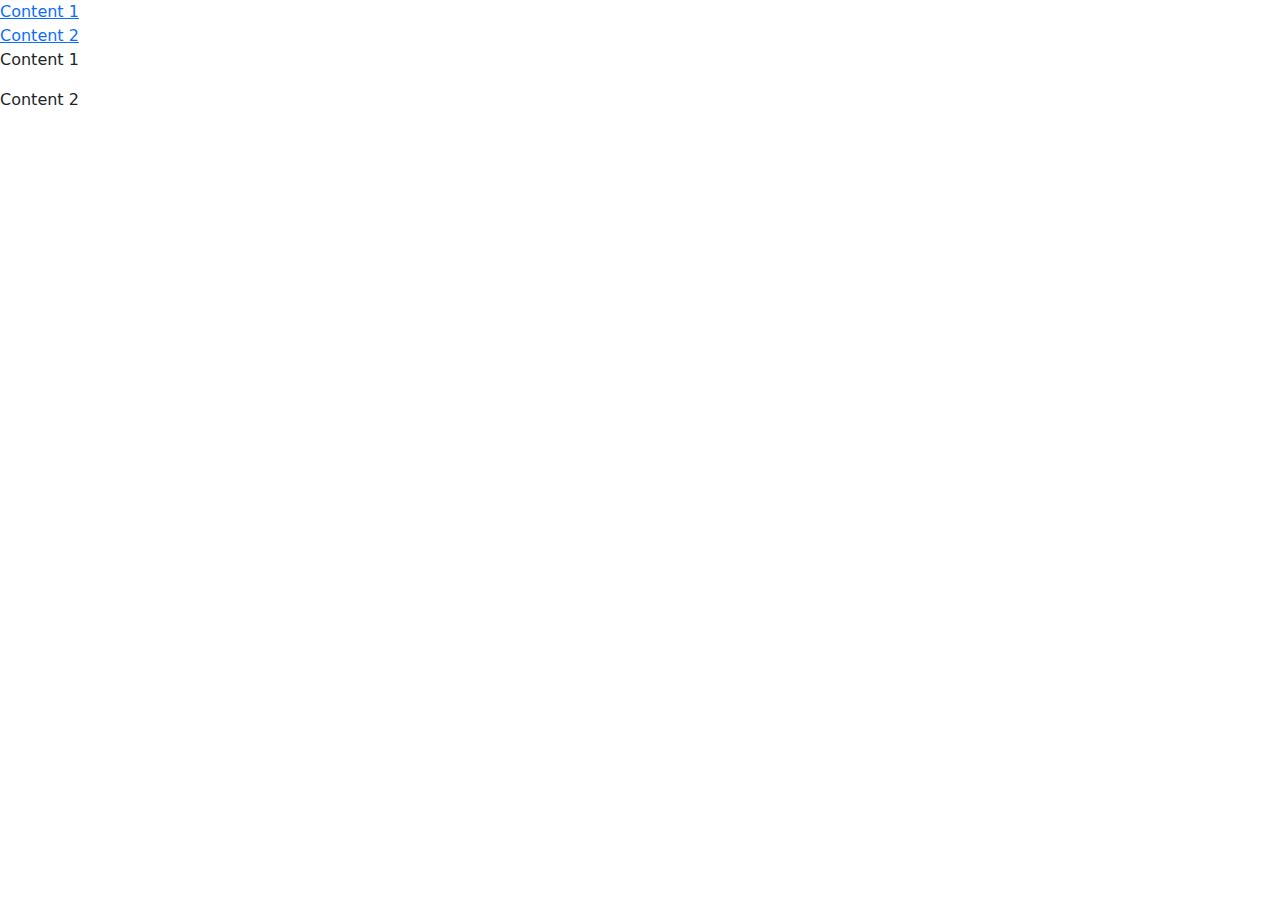
<file: index.html>
<!DOCTYPE html>
<html lang="en">
<head>
    <meta charset="UTF-8">
    <meta name="viewport" content="width=device-width, initial-scale=1.0">
    <link href="https://cdn.jsdelivr.net/npm/bootstrap@5.3.2/dist/css/bootstrap.min.css" rel="stylesheet">
    <script src="https://cdn.jsdelivr.net/npm/bootstrap@5.3.2/dist/js/bootstrap.bundle.min.js"></script>
    <title>Homework</title>
    <style>
        :target
        {
            border: 2px solid green;
            background-color: yellow;
        }
    </style>
</head>
<body>
    <a href="#news1">Content 1</a><br>
    <a href="#news2">Content 2</a><br>

    <p id="news1">Content 1</p>
    <p id="news2">Content 2</p>

</body>
</html>
</file>
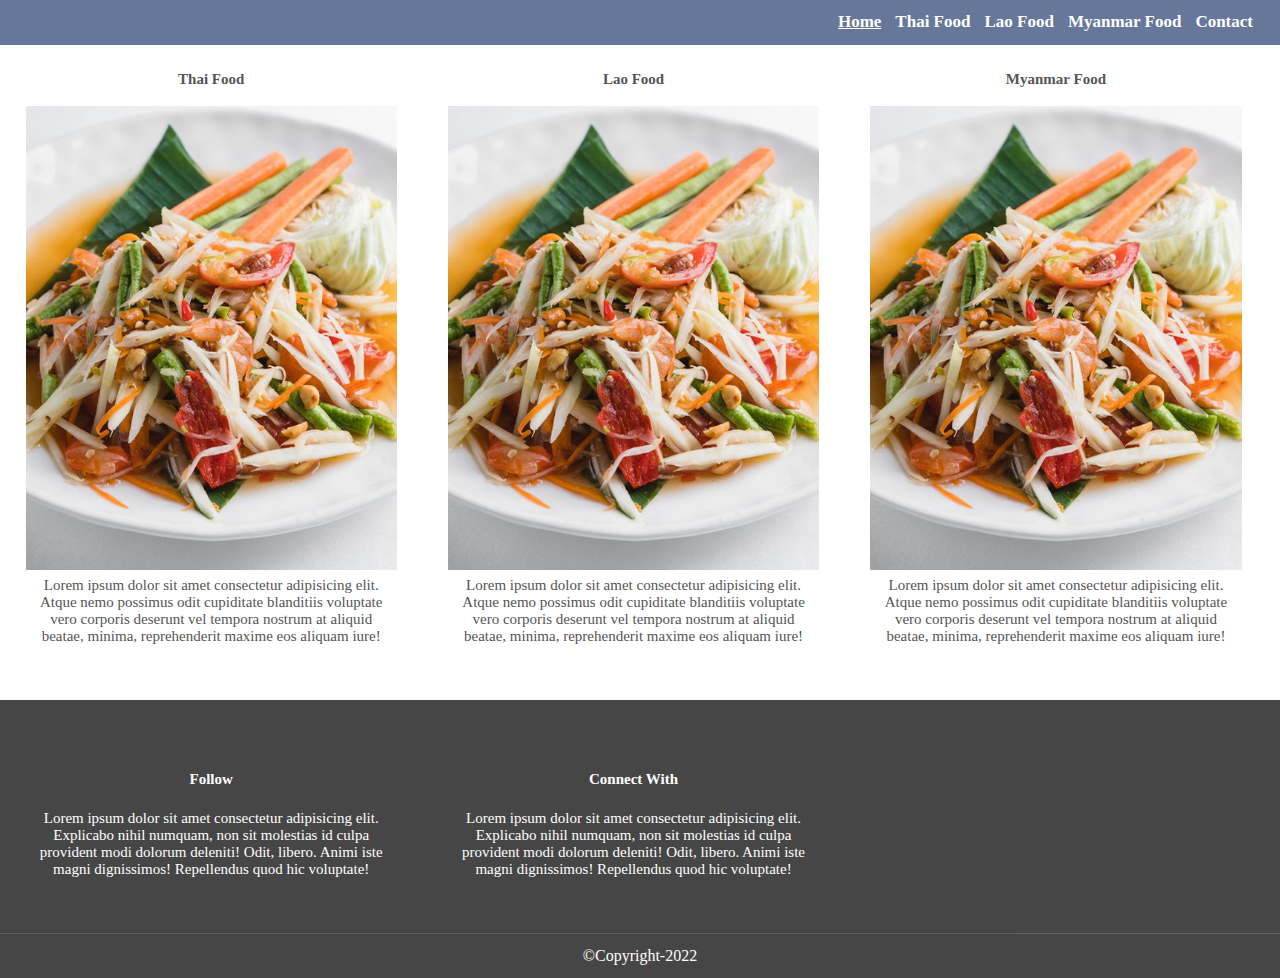
<file: 04_food_student.html>
<!DOCTYPE html>
<html lang="en">
<head>
    <meta charset="UTF-8">
    <meta http-equiv="X-UA-Compatible" content="IE=edge">
    <meta name="viewport" content="width=device-width, initial-scale=1.0">
    <title>Food Website</title>
    <link rel="stylesheet" href="04_style_student.css">
</head>
<body>
    <header>
        <nav>
            <ul>
                <li><a href="#" class="active">Home</a></li>
                <li><a href="#">Thai Food</a></li>
                <li><a href="#">Lao Food</a></li>
                <li><a href="#">Myanmar Food</a></li>
                <li><a href="#">Contact</a></li>
            </ul>
        </nav>
    </header>
    <div class="doc"></div>
    <section>
        <h1>Thai Food</h1>
        <img src="04_Som_Tum.png">
        <p>Lorem ipsum dolor sit amet consectetur adipisicing elit. Atque nemo possimus odit cupiditate blanditiis voluptate vero corporis deserunt vel tempora nostrum at aliquid beatae, minima, reprehenderit maxime eos aliquam iure!</p>
    </section>
    <section>
        <h1>Lao Food</h1>
        <img src="04_Som_Tum.png">
        <p>Lorem ipsum dolor sit amet consectetur adipisicing elit. Atque nemo possimus odit cupiditate blanditiis voluptate vero corporis deserunt vel tempora nostrum at aliquid beatae, minima, reprehenderit maxime eos aliquam iure!</p>
    </section>
    <section>
        <h1>Myanmar Food</h1>
        <img src="04_Som_Tum.png">
        <p>Lorem ipsum dolor sit amet consectetur adipisicing elit. Atque nemo possimus odit cupiditate blanditiis voluptate vero corporis deserunt vel tempora nostrum at aliquid beatae, minima, reprehenderit maxime eos aliquam iure!</p>
    </section>
    <div class="clear"></div>
    <footer>
        <section>
            <h1><b>Follow</b></h1>
            <p>Lorem ipsum dolor sit amet consectetur adipisicing elit. Explicabo nihil numquam, non sit molestias id culpa provident modi dolorum deleniti! Odit, libero. Animi iste magni dignissimos! Repellendus quod hic voluptate!</p>            
        </section>
        <section>
            <h1><b>Connect With</b></h1>
            <p>Lorem ipsum dolor sit amet consectetur adipisicing elit. Explicabo nihil numquam, non sit molestias id culpa provident modi dolorum deleniti! Odit, libero. Animi iste magni dignissimos! Repellendus quod hic voluptate!</p>            
        </section>
    </footer>
    <footer class="second">
        <p>&copy;Copyright-2022</p>
    </footer>
</body>
</html>
</file>
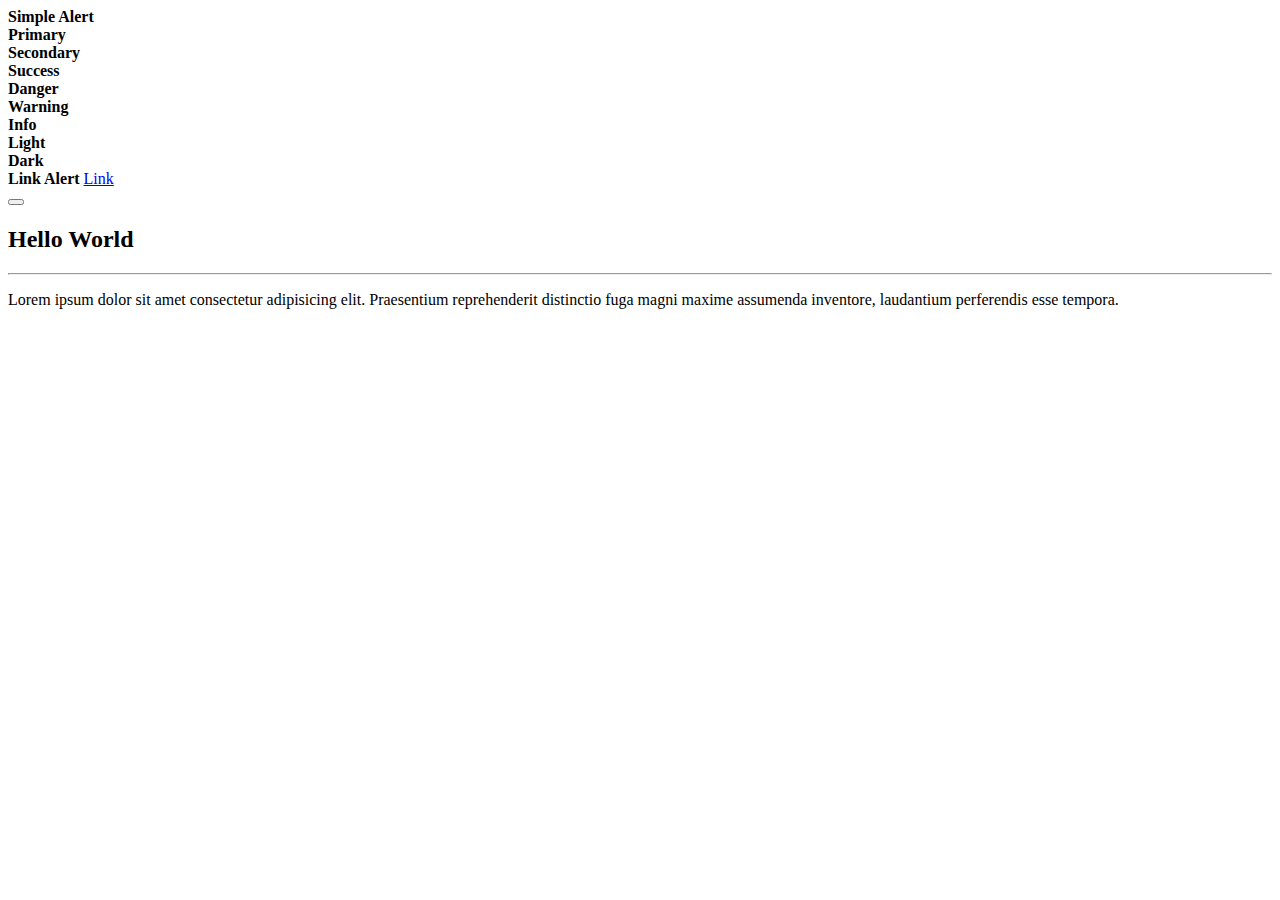
<file: 13.Alert.html>
<!DOCTYPE html>
<html lang="en">
<head>
    <meta charset="UTF-8">
    <meta name="viewport" content="width=device-width, initial-scale=1.0">
    <title>Alert</title>
    <link href="https://cdn.jsdelivr.net/npm/bootstrap@5.1.0/dist/css/bootstrap.min.css" rel="stylesheet" integrity="sha384-KyZXEAg3QhqLMpG8r+8fhAXLRk2vvoC2f3B09zVXn8CA5QIVfZOJ3BCsw2P0p/We" crossorigin="anonymous">
    <script src="https://cdn.jsdelivr.net/npm/bootstrap@5.1.0/dist/js/bootstrap.bundle.min.js" integrity="sha384-U1DAWAznBHeqEIlVSCgzq+c9gqGAJn5c/t99JyeKa9xxaYpSvHU5awsuZVVFIhvj" crossorigin="anonymous"></script>
</head>
<body>
    <div class="container">
        <!-- การสร้าง Alert -->
        <div class="alert">
            <strong>Simple Alert</strong>
        </div>

        <!-- กำหนดสีของ Alert -->
        <div class="alert alert-primary">
            <strong>Primary</strong>
        </div>
        <div class="alert alert-secondary">
            <strong>Secondary</strong>
        </div>
        <div class="alert alert-success">
            <strong>Success</strong>
        </div>
        <div class="alert alert-danger">
            <strong>Danger</strong>
        </div>
        <div class="alert alert-warning">
            <strong>Warning</strong>
        </div>
        <div class="alert alert-info">
            <strong>Info</strong>
        </div>
        <div class="alert alert-light">
            <strong>Light</strong>
        </div>
        <div class="alert alert-dark">
            <strong>Dark</strong>
        </div>

        <!-- Link Alert -->
        <div class="alert alert-success">
            <strong>Link Alert</strong>
            <a href="#" class="alert-link">Link</a>
        </div>

        <!-- การปิด Alert -->
        <div class="alert alert-success alert-dismissible">
            <button class="btn-close" data-bs-dismiss="alert"></button>
            <h2 class="alert-heading">Hello World</h2>
            <hr>
            <p>Lorem ipsum dolor sit amet consectetur adipisicing elit. Praesentium reprehenderit distinctio fuga magni maxime assumenda inventore, laudantium perferendis esse tempora.</p>
        </div>
    </div>
</body>
</html>
</file>
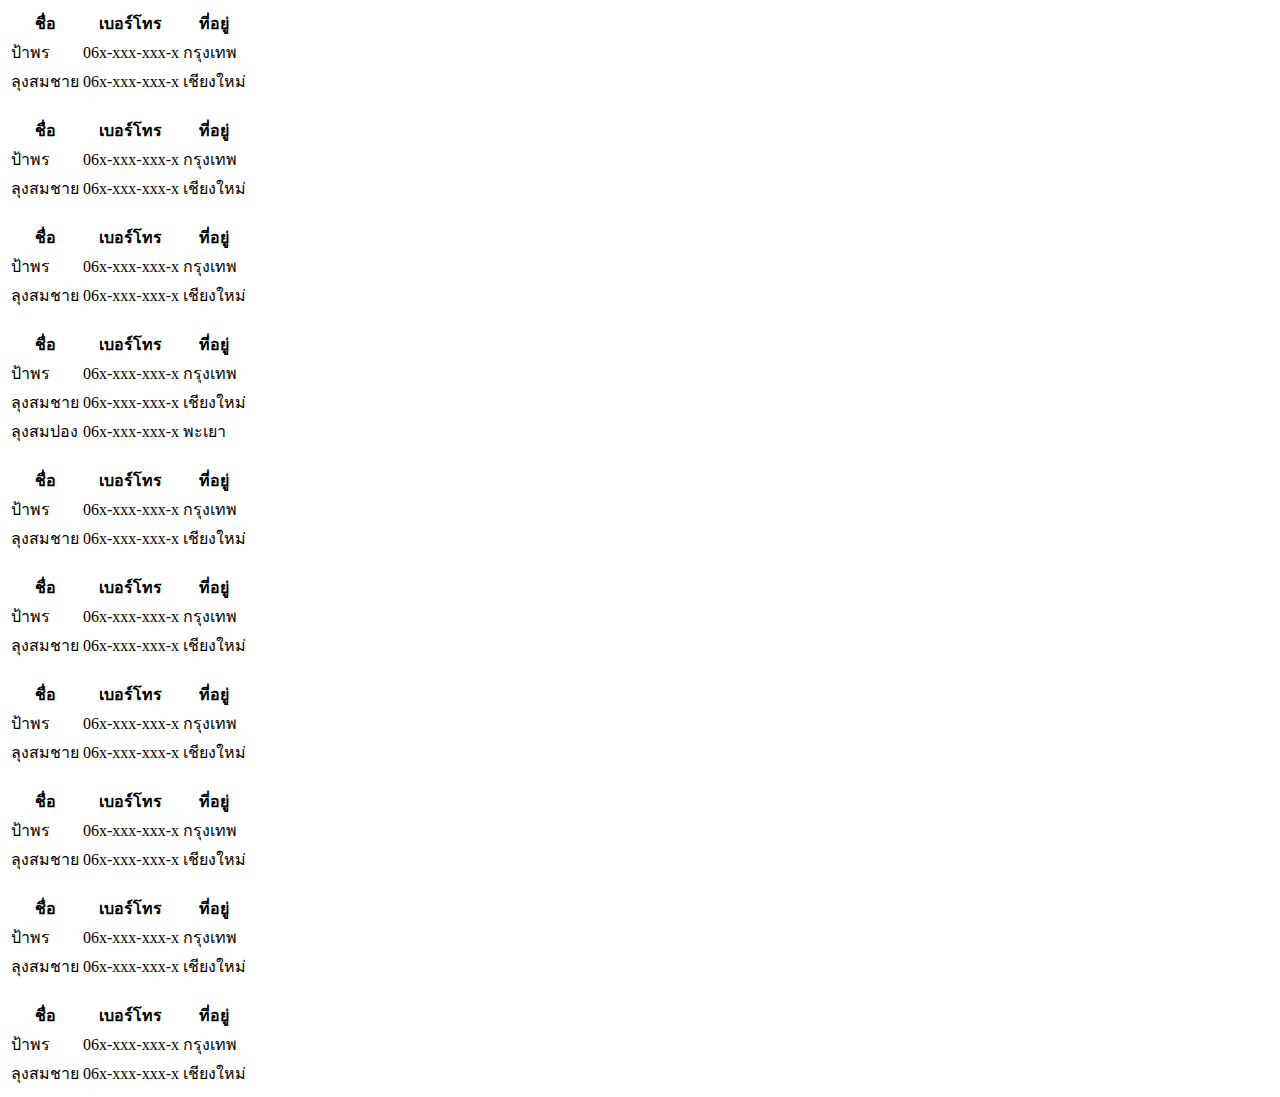
<file: 15.Table.html>
<!DOCTYPE html>
<html lang="en">
<head>
    <meta charset="UTF-8">
    <meta name="viewport" content="width=device-width, initial-scale=1.0">
    <title>Table</title>
    <link href="https://cdn.jsdelivr.net/npm/bootstrap@5.1.0/dist/css/bootstrap.min.css" rel="stylesheet" integrity="sha384-KyZXEAg3QhqLMpG8r+8fhAXLRk2vvoC2f3B09zVXn8CA5QIVfZOJ3BCsw2P0p/We" crossorigin="anonymous">
    <script src="https://cdn.jsdelivr.net/npm/bootstrap@5.1.0/dist/js/bootstrap.bundle.min.js" integrity="sha384-U1DAWAznBHeqEIlVSCgzq+c9gqGAJn5c/t99JyeKa9xxaYpSvHU5awsuZVVFIhvj" crossorigin="anonymous"></script>
</head>
<body>
    <div class="container">
        <!-- การสร้างตาราง -->
        <table class="table">
            <thead>
                <tr>
                    <th>ชื่อ</th>
                    <th>เบอร์โทร</th>
                    <th>ที่อยู่</th>
                </tr>
            </thead>
            <tbody>
                <tr>
                    <td>ป้าพร</td>
                    <td>06x-xxx-xxx-x</td>
                    <td>กรุงเทพ</td>
                </tr>
                <tr>
                    <td>ลุงสมชาย</td>
                    <td>06x-xxx-xxx-x</td>
                    <td>เชียงใหม่</td>
                </tr>
            </tbody>
        </table>
        <br>
        <!-- Dark / Light -->
        <table class="table table-dark">
            <thead>
                <tr>
                    <th>ชื่อ</th>
                    <th>เบอร์โทร</th>
                    <th>ที่อยู่</th>
                </tr>
            </thead>
            <tbody>
                <tr>
                    <td>ป้าพร</td>
                    <td>06x-xxx-xxx-x</td>
                    <td>กรุงเทพ</td>
                </tr>
                <tr>
                    <td>ลุงสมชาย</td>
                    <td>06x-xxx-xxx-x</td>
                    <td>เชียงใหม่</td>
                </tr>
            </tbody>
        </table>
        <br>
        <!-- กำหนดหัวตาราง -->
        <table class="table">
            <thead class="table-danger">
                <tr>
                    <th>ชื่อ</th>
                    <th>เบอร์โทร</th>
                    <th>ที่อยู่</th>
                </tr>
            </thead>
            <tbody>
                <tr>
                    <td>ป้าพร</td>
                    <td>06x-xxx-xxx-x</td>
                    <td>กรุงเทพ</td>
                </tr>
                <tr>
                    <td>ลุงสมชาย</td>
                    <td>06x-xxx-xxx-x</td>
                    <td>เชียงใหม่</td>
                </tr>
            </tbody>
        </table>
        <br>
        <!-- Striped  -->
        <table class="table table-striped">
            <thead>
                <tr>
                    <th>ชื่อ</th>
                    <th>เบอร์โทร</th>
                    <th>ที่อยู่</th>
                </tr>
            </thead>
            <tbody>
                <tr>
                    <td>ป้าพร</td>
                    <td>06x-xxx-xxx-x</td>
                    <td>กรุงเทพ</td>
                </tr>
                <tr>
                    <td>ลุงสมชาย</td>
                    <td>06x-xxx-xxx-x</td>
                    <td>เชียงใหม่</td>
                </tr>
                <tr>
                    <td>ลุงสมปอง</td>
                    <td>06x-xxx-xxx-x</td>
                    <td>พะเยา</td>
                </tr>
            </tbody>
        </table>
        <br>
        <!-- Bordered -->
        <table class="table table-bordered">
            <thead>
                <tr>
                    <th>ชื่อ</th>
                    <th>เบอร์โทร</th>
                    <th>ที่อยู่</th>
                </tr>
            </thead>
            <tbody>
                <tr>
                    <td>ป้าพร</td>
                    <td>06x-xxx-xxx-x</td>
                    <td>กรุงเทพ</td>
                </tr>
                <tr>
                    <td>ลุงสมชาย</td>
                    <td>06x-xxx-xxx-x</td>
                    <td>เชียงใหม่</td>
                </tr>
            </tbody>
        </table>
        <br>
        <!-- Borderless -->
        <table class="table table-borderless">
            <thead>
                <tr>
                    <th>ชื่อ</th>
                    <th>เบอร์โทร</th>
                    <th>ที่อยู่</th>
                </tr>
            </thead>
            <tbody>
                <tr>
                    <td>ป้าพร</td>
                    <td>06x-xxx-xxx-x</td>
                    <td>กรุงเทพ</td>
                </tr>
                <tr>
                    <td>ลุงสมชาย</td>
                    <td>06x-xxx-xxx-x</td>
                    <td>เชียงใหม่</td>
                </tr>
            </tbody>
        </table>
        <br>
        <!-- Hover -->
        <table class="table table-hover">
            <thead>
                <tr>
                    <th>ชื่อ</th>
                    <th>เบอร์โทร</th>
                    <th>ที่อยู่</th>
                </tr>
            </thead>
            <tbody>
                <tr>
                    <td>ป้าพร</td>
                    <td>06x-xxx-xxx-x</td>
                    <td>กรุงเทพ</td>
                </tr>
                <tr>
                    <td>ลุงสมชาย</td>
                    <td>06x-xxx-xxx-x</td>
                    <td>เชียงใหม่</td>
                </tr>
            </tbody>
        </table>
        <br>
        <!-- กำหนดสีของแถว -->
        <table class="table table-bordered">
            <thead>
                <tr>
                    <th>ชื่อ</th>
                    <th>เบอร์โทร</th>
                    <th>ที่อยู่</th>
                </tr>
            </thead>
            <tbody>
                <tr class="table-danger">
                    <td>ป้าพร</td>
                    <td>06x-xxx-xxx-x</td>
                    <td>กรุงเทพ</td>
                </tr>
                <tr class="table-success">
                    <td>ลุงสมชาย</td>
                    <td>06x-xxx-xxx-x</td>
                    <td>เชียงใหม่</td>
                </tr>
            </tbody>
        </table>
        <br>
        <!-- Small Table -->
        <table class="table table-sm table-hover">
            <thead>
                <tr>
                    <th>ชื่อ</th>
                    <th>เบอร์โทร</th>
                    <th>ที่อยู่</th>
                </tr>
            </thead>
            <tbody>
                <tr>
                    <td>ป้าพร</td>
                    <td>06x-xxx-xxx-x</td>
                    <td>กรุงเทพ</td>
                </tr>
                <tr>
                    <td>ลุงสมชาย</td>
                    <td>06x-xxx-xxx-x</td>
                    <td>เชียงใหม่</td>
                </tr>
            </tbody>
        </table>
        <br>
        <!-- Responsive Table  -->
        <div class="table-responsive">
            <table class="table">
                <thead>
                    <tr>
                        <th>ชื่อ</th>
                        <th>เบอร์โทร</th>
                        <th>ที่อยู่</th>
                    </tr>
                </thead>
                <tbody>
                    <tr>
                        <td>ป้าพร</td>
                        <td>06x-xxx-xxx-x</td>
                        <td>กรุงเทพ</td>
                    </tr>
                    <tr>
                        <td>ลุงสมชาย</td>
                        <td>06x-xxx-xxx-x</td>
                        <td>เชียงใหม่</td>
                    </tr>
                </tbody>
            </table>
        </div>
    </div>
</body>
</html>
</file>
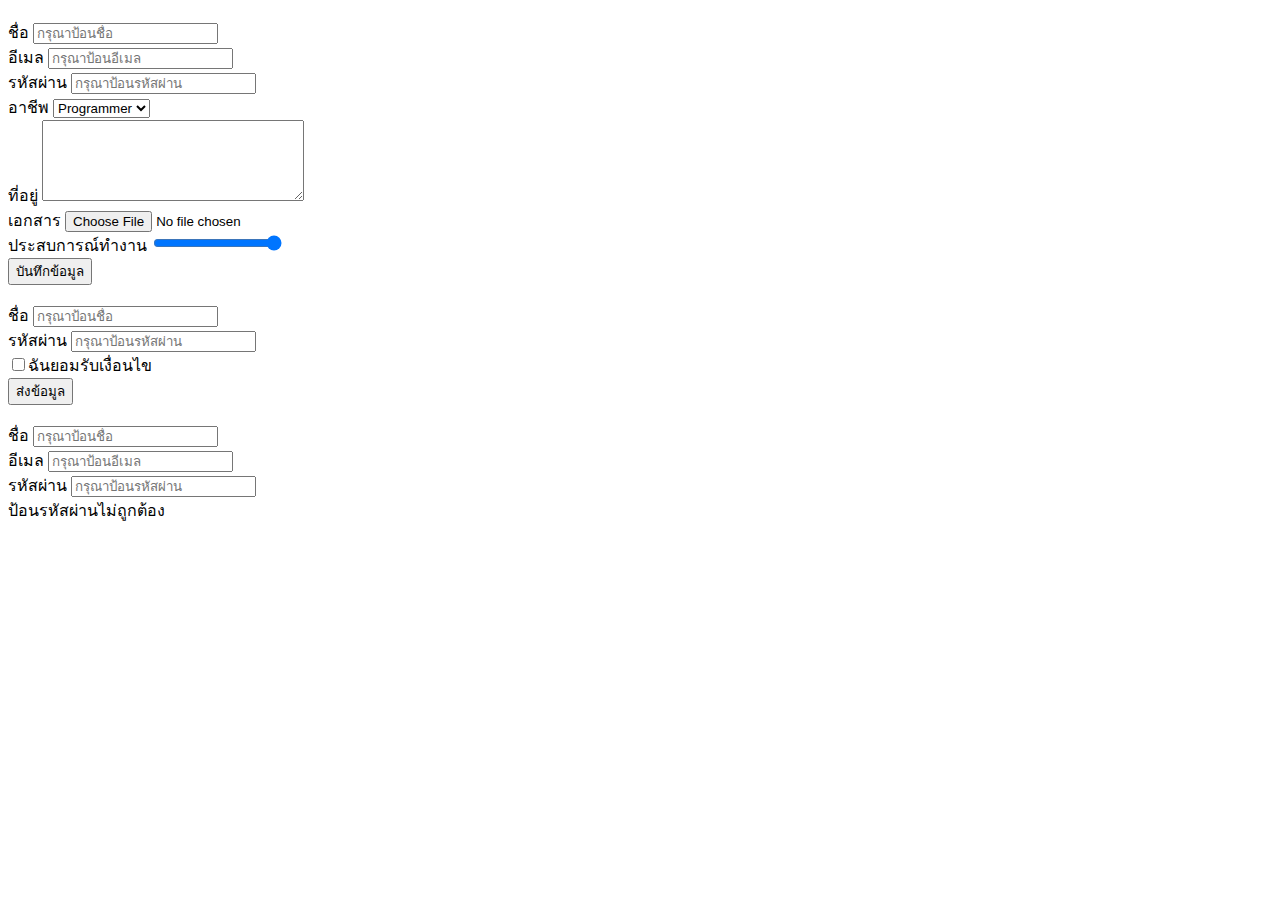
<file: 17.Form.html>
<!DOCTYPE html>
<html lang="en">
<head>
    <meta charset="UTF-8">
    <meta name="viewport" content="width=device-width, initial-scale=1.0">
    <title>Form</title>
    <link href="https://cdn.jsdelivr.net/npm/bootstrap@5.1.0/dist/css/bootstrap.min.css" rel="stylesheet" integrity="sha384-KyZXEAg3QhqLMpG8r+8fhAXLRk2vvoC2f3B09zVXn8CA5QIVfZOJ3BCsw2P0p/We" crossorigin="anonymous">
    <script src="https://cdn.jsdelivr.net/npm/bootstrap@5.1.0/dist/js/bootstrap.bundle.min.js" integrity="sha384-U1DAWAznBHeqEIlVSCgzq+c9gqGAJn5c/t99JyeKa9xxaYpSvHU5awsuZVVFIhvj" crossorigin="anonymous"></script> 
</head>
<body>
    <div class="container" style="margin-top: 20px;">
        <form> 
            <!-- Text Field -->
            <div class="mb-3">
                <label for="name" class="form-label">ชื่อ</label>
                <input type="name" placeholder="กรุณาป้อนชื่อ" class="form-control">
            </div>
            <div>
                <label for="email" class="form-label">อีเมล</label>
                <input type="email" placeholder="กรุณาป้อนอีเมล" class="form-control">
            </div>
            <div>
                <label for="password" class="form-label">รหัสผ่าน</label>
                <input type="password" placeholder="กรุณาป้อนรหัสผ่าน" class="form-control">
            </div>
            <!-- Select -->
            <div class="mb-3">
                <label for="job" class="form-label">อาชีพ</label>
                <select name="job" class="form-select">
                    <option>Programmer</option>
                    <option>Developer</option>
                    <option>อาจารย์</option>
                    <option>ทนายความ</option>
                </select>
            </div>
            <!-- TextArea -->
            <div class="mb-3">
                <label class="form-label">ที่อยู่</label>
                <textarea class="form-control" cols="30" rows="5"></textarea>
            </div>
            <!-- File -->
            <div class="mb-3">
                <label class="form-label">เอกสาร</label>
                <input type="file" class="form-control">
            </div>
            <!-- Range -->
            <div class="mb-3">
                <label class="form-label">ประสบการณ์ทำงาน</label>
                <input type="range" min="1"  max="5" value="5" class="form-range">
            </div>
            <input type="submit" name="" id="" value="บันทึกข้อมูล" class="btn btn-success">
        </form>
        <br>
        <!-- Form Check -->
        <form class="mb-3">
            <div>
                <label class="form-label">ชื่อ</label>
                <input type="text" placeholder="กรุณาป้อนชื่อ" class="form-control">
            </div>
            <div>
                <label class="form-label">รหัสผ่าน</label>
                <input type="password" placeholder="กรุณาป้อนรหัสผ่าน" class="form-control">
            </div>
            <div class="form-check">
                <label>
                    <input type="checkbox" name="" class="form-check-input">ฉันยอมรับเงื่อนไข
                </label>
            </div>
            <button class="btn btn-danger">ส่งข้อมูล</button>
        </form>
        <br>
        <!-- Validation -->
        <div class="mb-3">
            <label for="name" class="form-label">ชื่อ</label>
            <input type="text" placeholder="กรุณาป้อนชื่อ" class="form-control is-valid">
        </div>
        <div class="mb-3">
            <label for="email" class="form-label">อีเมล</label>
            <input type="email" placeholder="กรุณาป้อนอีเมล" class="form-control is-invalid">
        </div>
        <div class="mb-3">
            <label for="password" class="form-label">รหัสผ่าน</label>
            <input type="password" placeholder="กรุณาป้อนรหัสผ่าน" class="form-control is-invalid">
            <div class="invalid-feedback">ป้อนรหัสผ่านไม่ถูกต้อง</div>
        </div>
    </div>
</body>
</html>
</file>
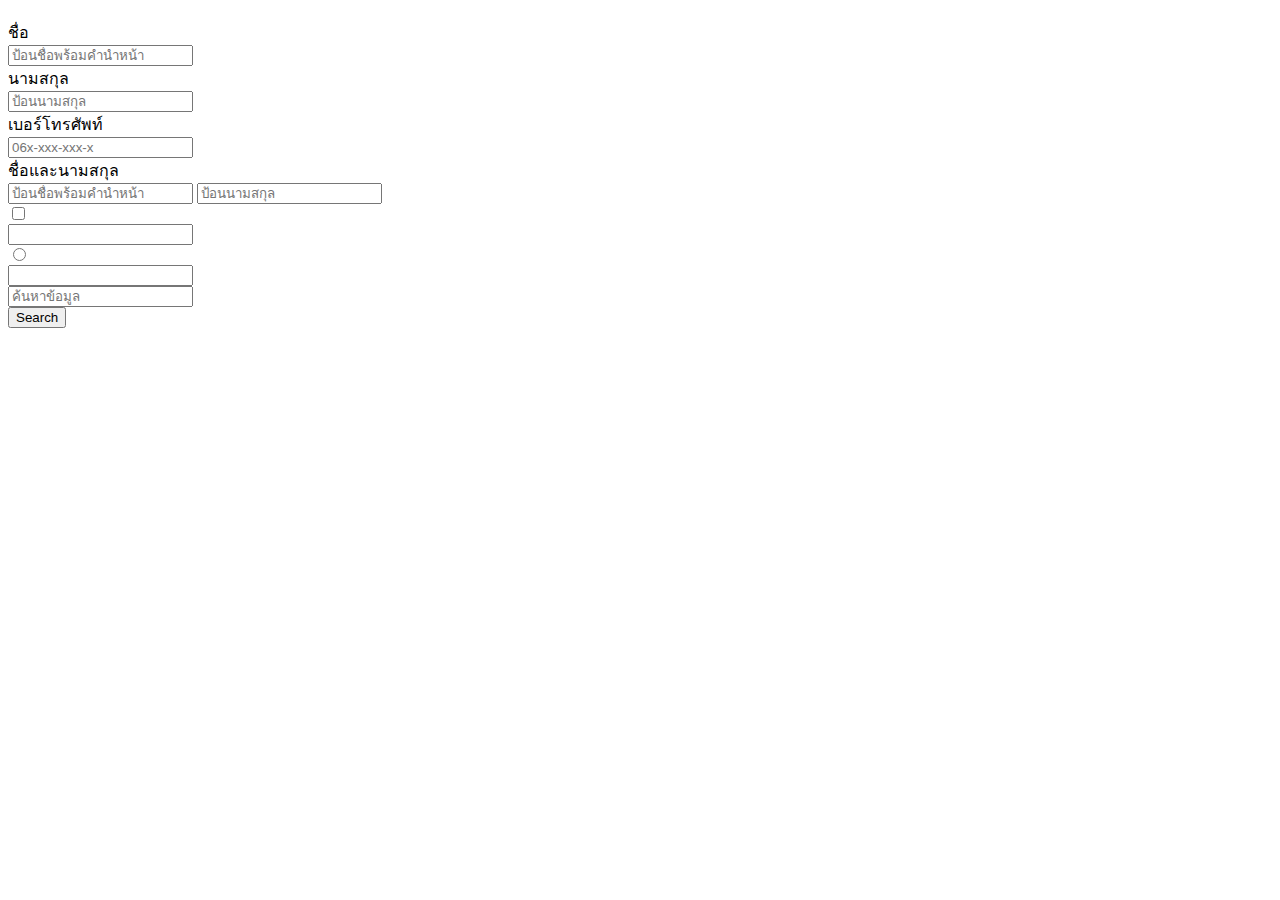
<file: 18.InputGroup.html>
<!DOCTYPE html>
<html lang="en">
<head>
    <meta charset="UTF-8">
    <meta name="viewport" content="width=device-width, initial-scale=1.0">
    <title>Input Group</title>
    <link href="https://cdn.jsdelivr.net/npm/bootstrap@5.1.0/dist/css/bootstrap.min.css" rel="stylesheet" integrity="sha384-KyZXEAg3QhqLMpG8r+8fhAXLRk2vvoC2f3B09zVXn8CA5QIVfZOJ3BCsw2P0p/We" crossorigin="anonymous">
    <script src="https://cdn.jsdelivr.net/npm/bootstrap@5.1.0/dist/js/bootstrap.bundle.min.js" integrity="sha384-U1DAWAznBHeqEIlVSCgzq+c9gqGAJn5c/t99JyeKa9xxaYpSvHU5awsuZVVFIhvj" crossorigin="anonymous"></script>  
</head>
<body>
    <div class="container" style="margin-top: 20px;">
        <!-- Text Field -->
        <div class="input-group mb-3">
            <div class="input-group-prepend">
                <span class="input-group-text">ชื่อ</span>
            </div>
            <input type="text" placeholder="ป้อนชื่อพร้อมคำนำหน้า" class="form-control">
        </div>
        <div class="input-group mb-3">
            <div class="input-group-prepend">
                <span class="input-group-text">นามสกุล</span>
            </div>
            <input type="text" placeholder="ป้อนนามสกุล" class="form-control">
        </div>
        <div class="input-group mb-3">
            <div class="input-group-prepend">
                <span class="input-group-text">เบอร์โทรศัพท์</span>
            </div>
            <input type="tel" placeholder="06x-xxx-xxx-x" class="form-control">
        </div>
        <!-- Multiple TextField -->
        <div class="input-group mb-3">
            <div class="input-group-prepend">
                <span class="input-group-text">ชื่อและนามสกุล</span>
            </div>
            <input type="text" placeholder="ป้อนชื่อพร้อมคำนำหน้า" class="form-control">
            <input type="text" placeholder="ป้อนนามสกุล" class="form-control">
        </div>
        <!-- Checkbox -->
        <div class="input-group mb-3">
            <div class="input-group-text">
                <input type="checkbox">
            </div>
            <input type="text" class="form-control">
        </div>
        <!-- Radio-->
        <div class="input-group mb-3">
            <div class="input-group-text">
                <input type="radio">
            </div>
            <input type="text" class="form-control">
        </div>
        <!-- Button-->
        <div class="input-group mb-3">
            <input type="text" placeholder="ค้นหาข้อมูล" class="form-control">
            <div>
                <button class="btn btn-success">Search</button>
            </div>
        </div>
    </div>
</body>
</html>
</file>
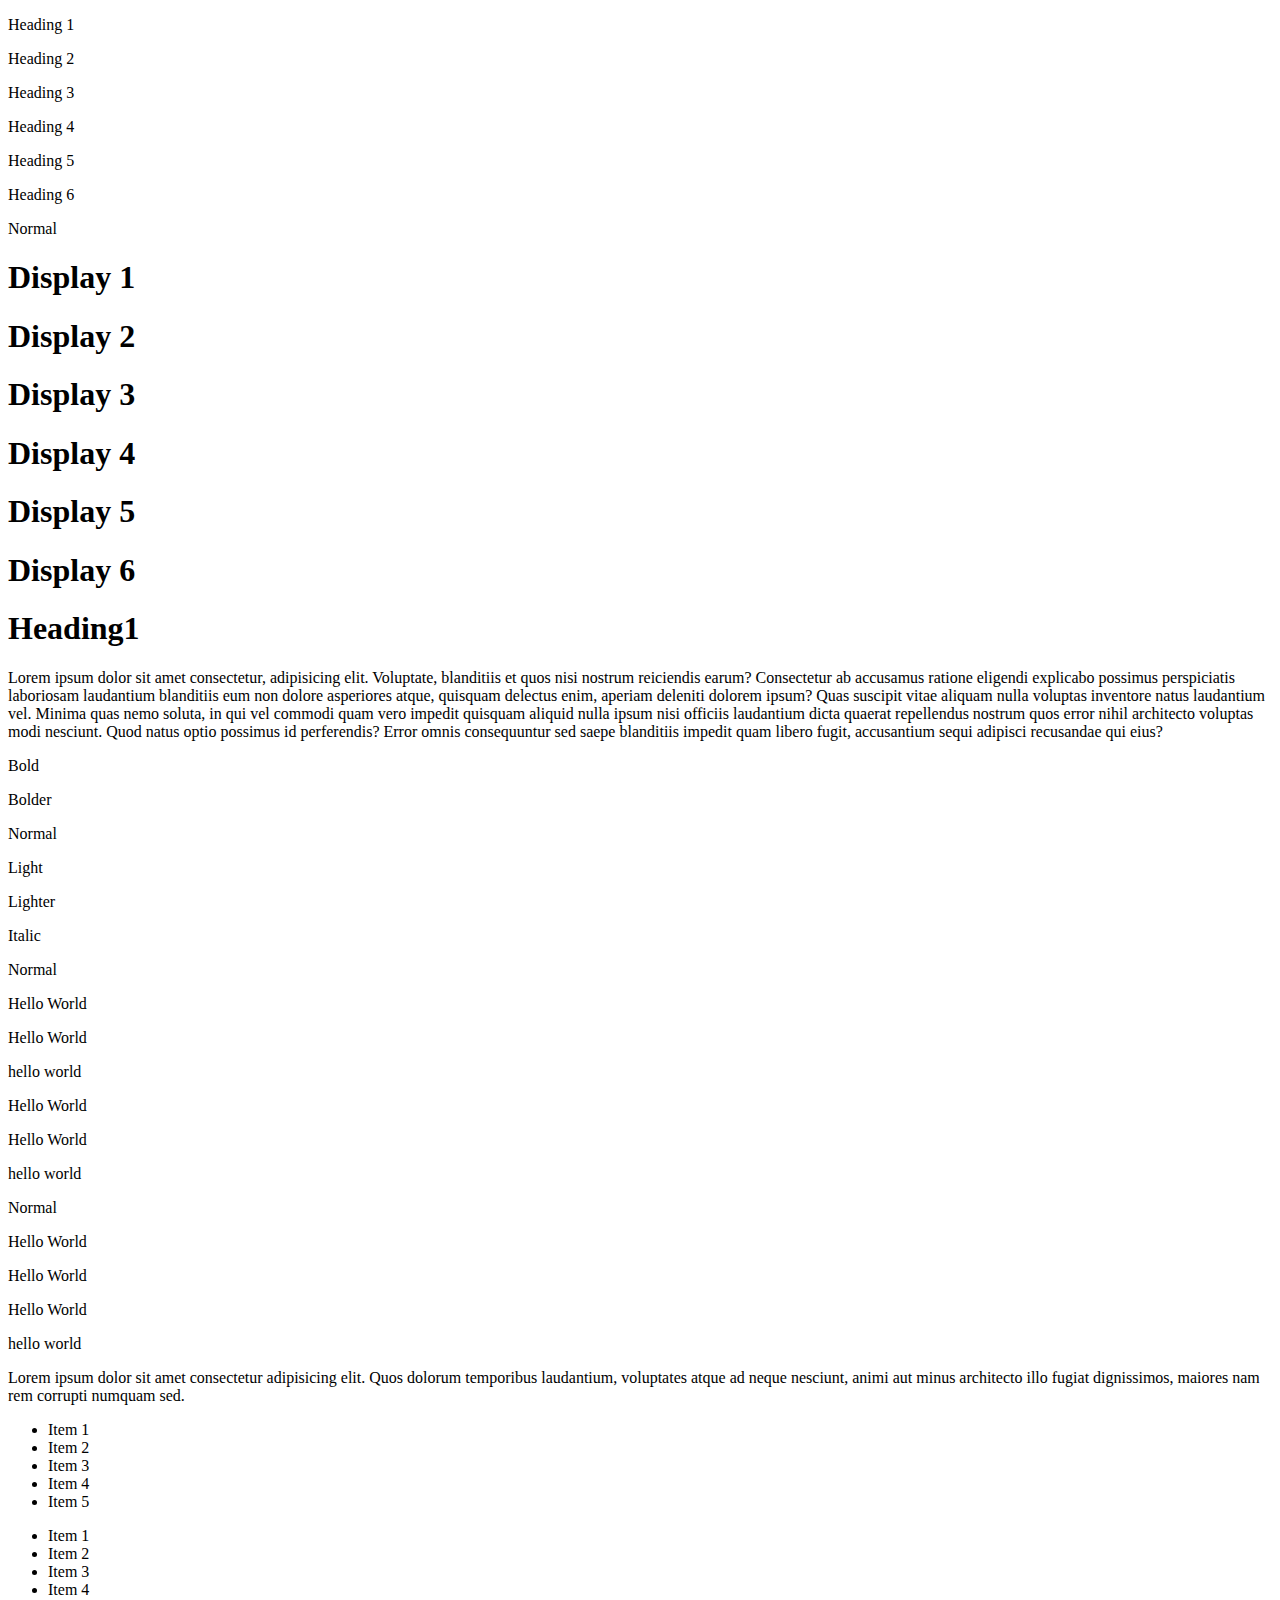
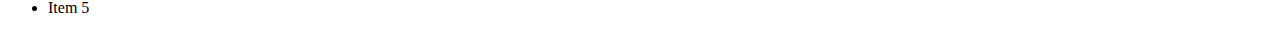
<file: 1_Typography.html>
<!DOCTYPE html>
<html lang="en">
<head>
    <meta charset="UTF-8">
    <meta name="viewport" content="width=device-width, initial-scale=1.0">
    <title>Typography</title>
    <link href="https://cdn.jsdelivr.net/npm/bootstrap@5.1.0/dist/css/bootstrap.min.css" rel="stylesheet" integrity="sha384-KyZXEAg3QhqLMpG8r+8fhAXLRk2vvoC2f3B09zVXn8CA5QIVfZOJ3BCsw2P0p/We" crossorigin="anonymous">
    <script src="https://cdn.jsdelivr.net/npm/bootstrap@5.1.0/dist/js/bootstrap.bundle.min.js" integrity="sha384-U1DAWAznBHeqEIlVSCgzq+c9gqGAJn5c/t99JyeKa9xxaYpSvHU5awsuZVVFIhvj" crossorigin="anonymous"></script>
</head>
<body>
    <div class="container">
        <!-- ทำให้ p เป็น h1-h6 -->
            <p class = "h1">Heading 1</p>
            <p class = "h2">Heading 2</p>
            <p class = "h3">Heading 3</p>
            <p class = "h4">Heading 4</p>
            <p class = "h5">Heading 5</p>
            <p class = "h6">Heading 6</p>
            <p>Normal</p>
        </div>
        <!-- Display Heading -->
        <h1 class = "Display-1">Display 1</h1>
        <h1 class = "Display-2">Display 2</h1>
        <h1 class = "Display-3">Display 3</h1>
        <h1 class = "Display-4">Display 4</h1>
        <h1 class = "Display-5">Display 5</h1>
        <h1 class = "Display-6">Display 6</h1>
        <h1>Heading1</h1>
        <!-- lead -->
       <p class="lead">Lorem ipsum dolor sit amet consectetur, adipisicing elit. Voluptate, blanditiis et quos 
           nisi nostrum reiciendis earum? Consectetur ab accusamus ratione eligendi explicabo possimus 
           perspiciatis laboriosam laudantium blanditiis eum non dolore asperiores atque, quisquam delectus enim, 
           aperiam deleniti dolorem ipsum? Quas suscipit vitae aliquam nulla voluptas inventore natus laudantium vel.
            Minima quas nemo soluta, in qui vel commodi quam vero impedit quisquam aliquid nulla 
            ipsum nisi officiis laudantium dicta quaerat repellendus nostrum quos error nihil architecto 
            voluptas modi nesciunt. Quod natus optio possimus id perferendis? Error omnis consequuntur 
           sed saepe blanditiis impedit quam libero fugit, 
           accusantium sequi adipisci recusandae qui eius?
        </p>
        <!-- กำหนดความหนาของข้อความ -->
        <p class="fw-bold">Bold</p>
        <p class="fw-bolder">Bolder</p>
        <p class="fw-normal">Normal</p>
        <p class="fw-light">Light</p>
        <p class="fw-lighter">Lighter</p>
        <p class="fst-italic">Italic</p>
        <p>Normal</p>

        <!-- กำหนดรูปแบบข้อความ -->
        <p class="fs-1">Hello World</p>
        <p class="fs-2">Hello World</p>
        <p class="fs-3">hello world</p>
        <p class="fs-4">Hello World</p>
        <p class="fs-5">Hello World</p>
        <p class="fs-6">hello world</p>
        <p>Normal</p>
         <!-- กำหนดขนาดข้อความ -->
         <p class="text-uppercase">Hello World</p>
         <p class="text-lowercase">Hello World</p>
         <p class="text-capitalize">Hello World</p>
         <p>hello world</p>
        <!-- Blockquote -->
        <p class="Blockquote">Lorem ipsum dolor sit amet consectetur adipisicing elit. Quos dolorum temporibus laudantium, voluptates atque ad neque nesciunt, animi aut minus architecto illo fugiat dignissimos, maiores nam rem corrupti numquam sed.</p>

        <!-- List -->
        <ul class="list-unstyled">
            <li>Item 1</li>
            <li>Item 2</li>
            <li>Item 3</li>
            <li>Item 4</li>
            <li>Item 5</li>
        </ul>
        <ul class="list-inline">
            <li class="list-inline-item">Item 1</li>
            <li class="list-inline-item">Item 2</li>
            <li class="list-inline-item">Item 3</li>
            <li class="list-inline-item">Item 4</li>
            <li class="list-inline-item">Item 5</li>
        </ul>       
    </div>
</body>
</html>
</file>
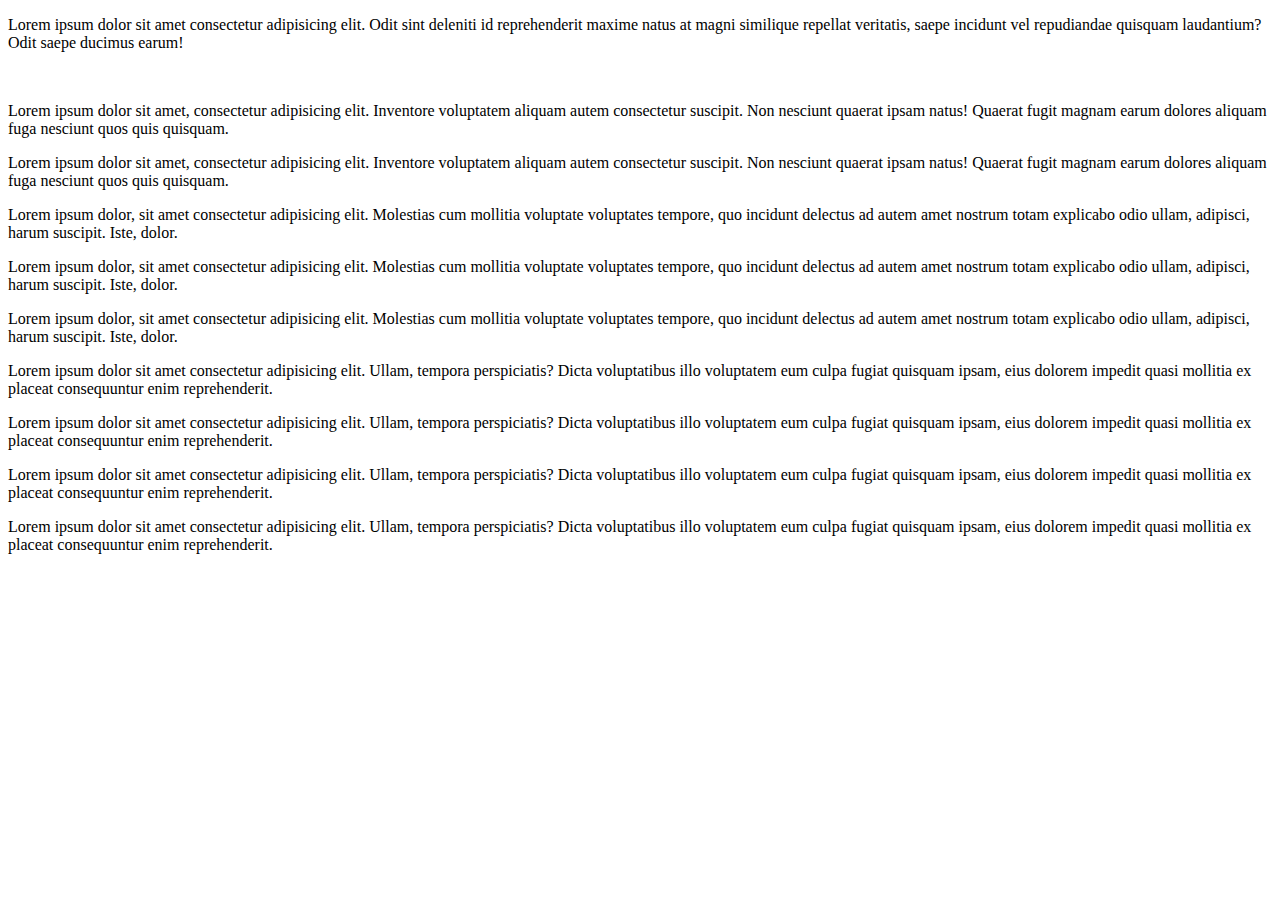
<file: 20.GridSystemBasic.html>
<!DOCTYPE html>
<html lang="en">
<head>
    <meta charset="UTF-8">
    <meta name="viewport" content="width=device-width, initial-scale=1.0">
    <title>Grid System</title>
    <link href="https://cdn.jsdelivr.net/npm/bootstrap@5.1.0/dist/css/bootstrap.min.css" rel="stylesheet" integrity="sha384-KyZXEAg3QhqLMpG8r+8fhAXLRk2vvoC2f3B09zVXn8CA5QIVfZOJ3BCsw2P0p/We" crossorigin="anonymous">
    <script src="https://cdn.jsdelivr.net/npm/bootstrap@5.1.0/dist/js/bootstrap.bundle.min.js" integrity="sha384-U1DAWAznBHeqEIlVSCgzq+c9gqGAJn5c/t99JyeKa9xxaYpSvHU5awsuZVVFIhvj" crossorigin="anonymous"></script>
</head>
<body>
   <div class="container-fluid">
       <!-- 100% -->
    <div class="alert alert-success col-12">
        <p>Lorem ipsum dolor sit amet consectetur adipisicing elit. Odit sint deleniti id reprehenderit maxime natus at magni similique repellat veritatis, saepe incidunt vel repudiandae quisquam laudantium? Odit saepe ducimus earum!</p>
    </div>
    <br>
       <!-- 50% -->
    <div class="row">
        <div class=" alert alert-success col-sm-6">
        <p>Lorem ipsum dolor sit amet, consectetur adipisicing elit. Inventore voluptatem aliquam autem consectetur suscipit. Non nesciunt quaerat ipsam natus! Quaerat fugit magnam earum dolores aliquam fuga nesciunt quos quis quisquam.</p>
    </div>
    <div class=" alert alert-success col-sm-6">
        <p>Lorem ipsum dolor sit amet, consectetur adipisicing elit. Inventore voluptatem aliquam autem consectetur suscipit. Non nesciunt quaerat ipsam natus! Quaerat fugit magnam earum dolores aliquam fuga nesciunt quos quis quisquam.</p>
    </div>
</div>
       <!-- 33.33% -->
<div class="row">
    <div class="alert alert-success col-sm-4">
        <p>Lorem ipsum dolor, sit amet consectetur adipisicing elit. Molestias cum mollitia voluptate voluptates tempore, quo incidunt delectus ad autem amet nostrum totam explicabo odio ullam, adipisci, harum suscipit. Iste, dolor.</p>
    </div>
    <div class="alert alert-success col-sm-4">
        <p>Lorem ipsum dolor, sit amet consectetur adipisicing elit. Molestias cum mollitia voluptate voluptates tempore, quo incidunt delectus ad autem amet nostrum totam explicabo odio ullam, adipisci, harum suscipit. Iste, dolor.</p>
    </div>
    <div class="alert alert-success col-sm-4">
        <p>Lorem ipsum dolor, sit amet consectetur adipisicing elit. Molestias cum mollitia voluptate voluptates tempore, quo incidunt delectus ad autem amet nostrum totam explicabo odio ullam, adipisci, harum suscipit. Iste, dolor.</p>
    </div>
</div>
        <!-- 25% -->
<div class="row">
    <div class="alert alert-success col-sm-3">
        <p>Lorem ipsum dolor sit amet consectetur adipisicing elit. Ullam, tempora perspiciatis? Dicta voluptatibus illo voluptatem eum culpa fugiat quisquam ipsam, eius dolorem impedit quasi mollitia ex placeat consequuntur enim reprehenderit.</p>
    </div>
    <div class="alert alert-success col-sm-3">
        <p>Lorem ipsum dolor sit amet consectetur adipisicing elit. Ullam, tempora perspiciatis? Dicta voluptatibus illo voluptatem eum culpa fugiat quisquam ipsam, eius dolorem impedit quasi mollitia ex placeat consequuntur enim reprehenderit.</p>
    </div>
    <div class="alert alert-success col-sm-3">
        <p>Lorem ipsum dolor sit amet consectetur adipisicing elit. Ullam, tempora perspiciatis? Dicta voluptatibus illo voluptatem eum culpa fugiat quisquam ipsam, eius dolorem impedit quasi mollitia ex placeat consequuntur enim reprehenderit.</p>
    </div>
    <div class="alert alert-success col-sm-3">
        <p>Lorem ipsum dolor sit amet consectetur adipisicing elit. Ullam, tempora perspiciatis? Dicta voluptatibus illo voluptatem eum culpa fugiat quisquam ipsam, eius dolorem impedit quasi mollitia ex placeat consequuntur enim reprehenderit.</p>
    </div>
</div>
   </div>
</body>
</html>
</file>
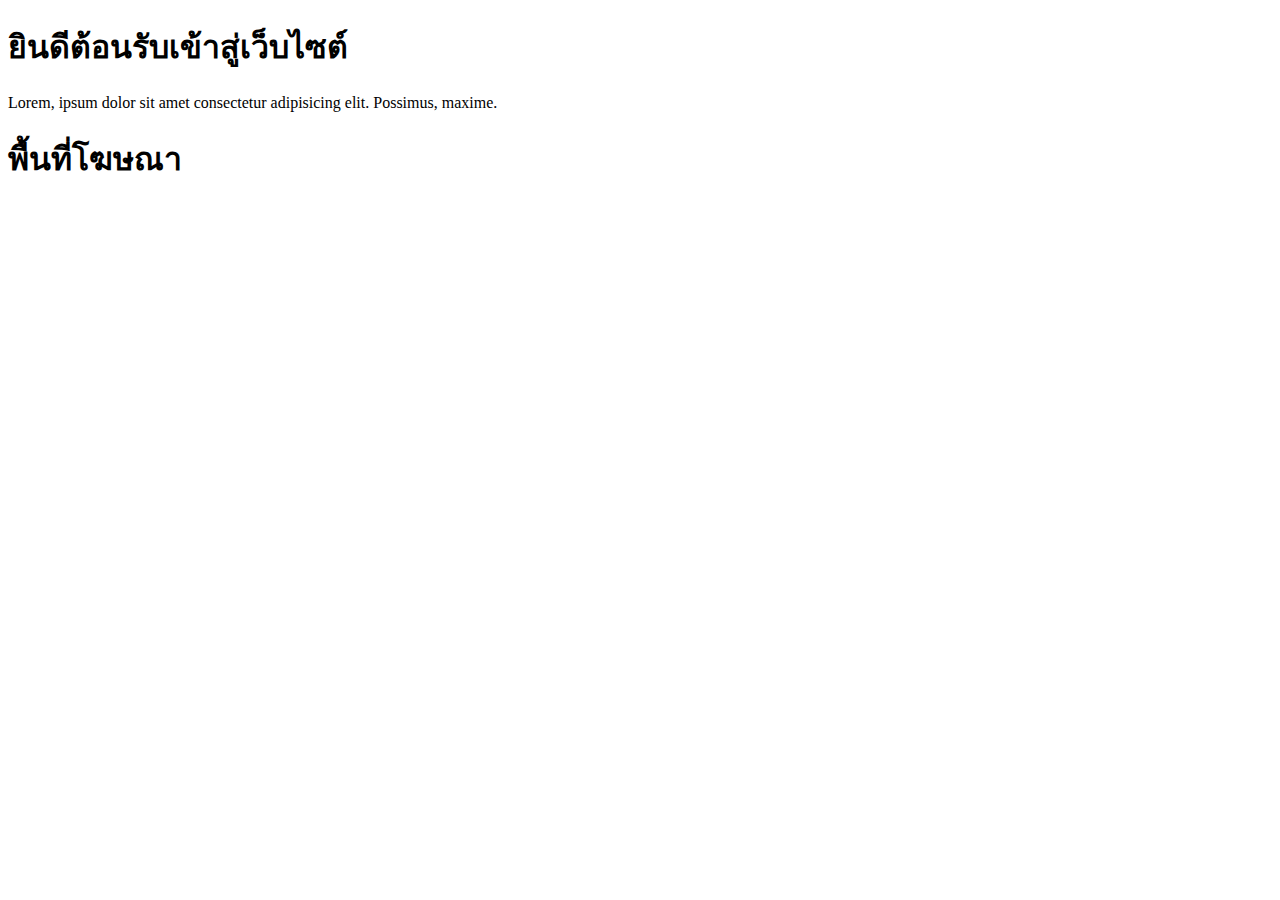
<file: 21.GridSystemAdvance.html>
<!DOCTYPE html>
<html lang="en">
<head>
    <meta charset="UTF-8">
    <meta name="viewport" content="width=device-width, initial-scale=1.0">
    <title>Grid System</title>
    <link href="https://cdn.jsdelivr.net/npm/bootstrap@5.1.0/dist/css/bootstrap.min.css" rel="stylesheet" integrity="sha384-KyZXEAg3QhqLMpG8r+8fhAXLRk2vvoC2f3B09zVXn8CA5QIVfZOJ3BCsw2P0p/We" crossorigin="anonymous">
    <script src="https://cdn.jsdelivr.net/npm/bootstrap@5.1.0/dist/js/bootstrap.bundle.min.js" integrity="sha384-U1DAWAznBHeqEIlVSCgzq+c9gqGAJn5c/t99JyeKa9xxaYpSvHU5awsuZVVFIhvj" crossorigin="anonymous"></script>  
</head>
<body>
   <div class="container">
        <div class="row">
             <div class="alert alert-success col-sm-12 col-md-9 col-lg-6">
                 <h1>ยินดีต้อนรับเข้าสู่เว็บไซต์</h1>
                 <p>Lorem, ipsum dolor sit amet consectetur adipisicing elit. Possimus, maxime.</p>
             </div>
             <div class="alert alert-danger col-sm-12 col-md-3 col-lg-6">
                 <h1>พื้นที่โฆษณา</h1>
             </div>   
        </div>
   </div>
</body>
</html>
</file>
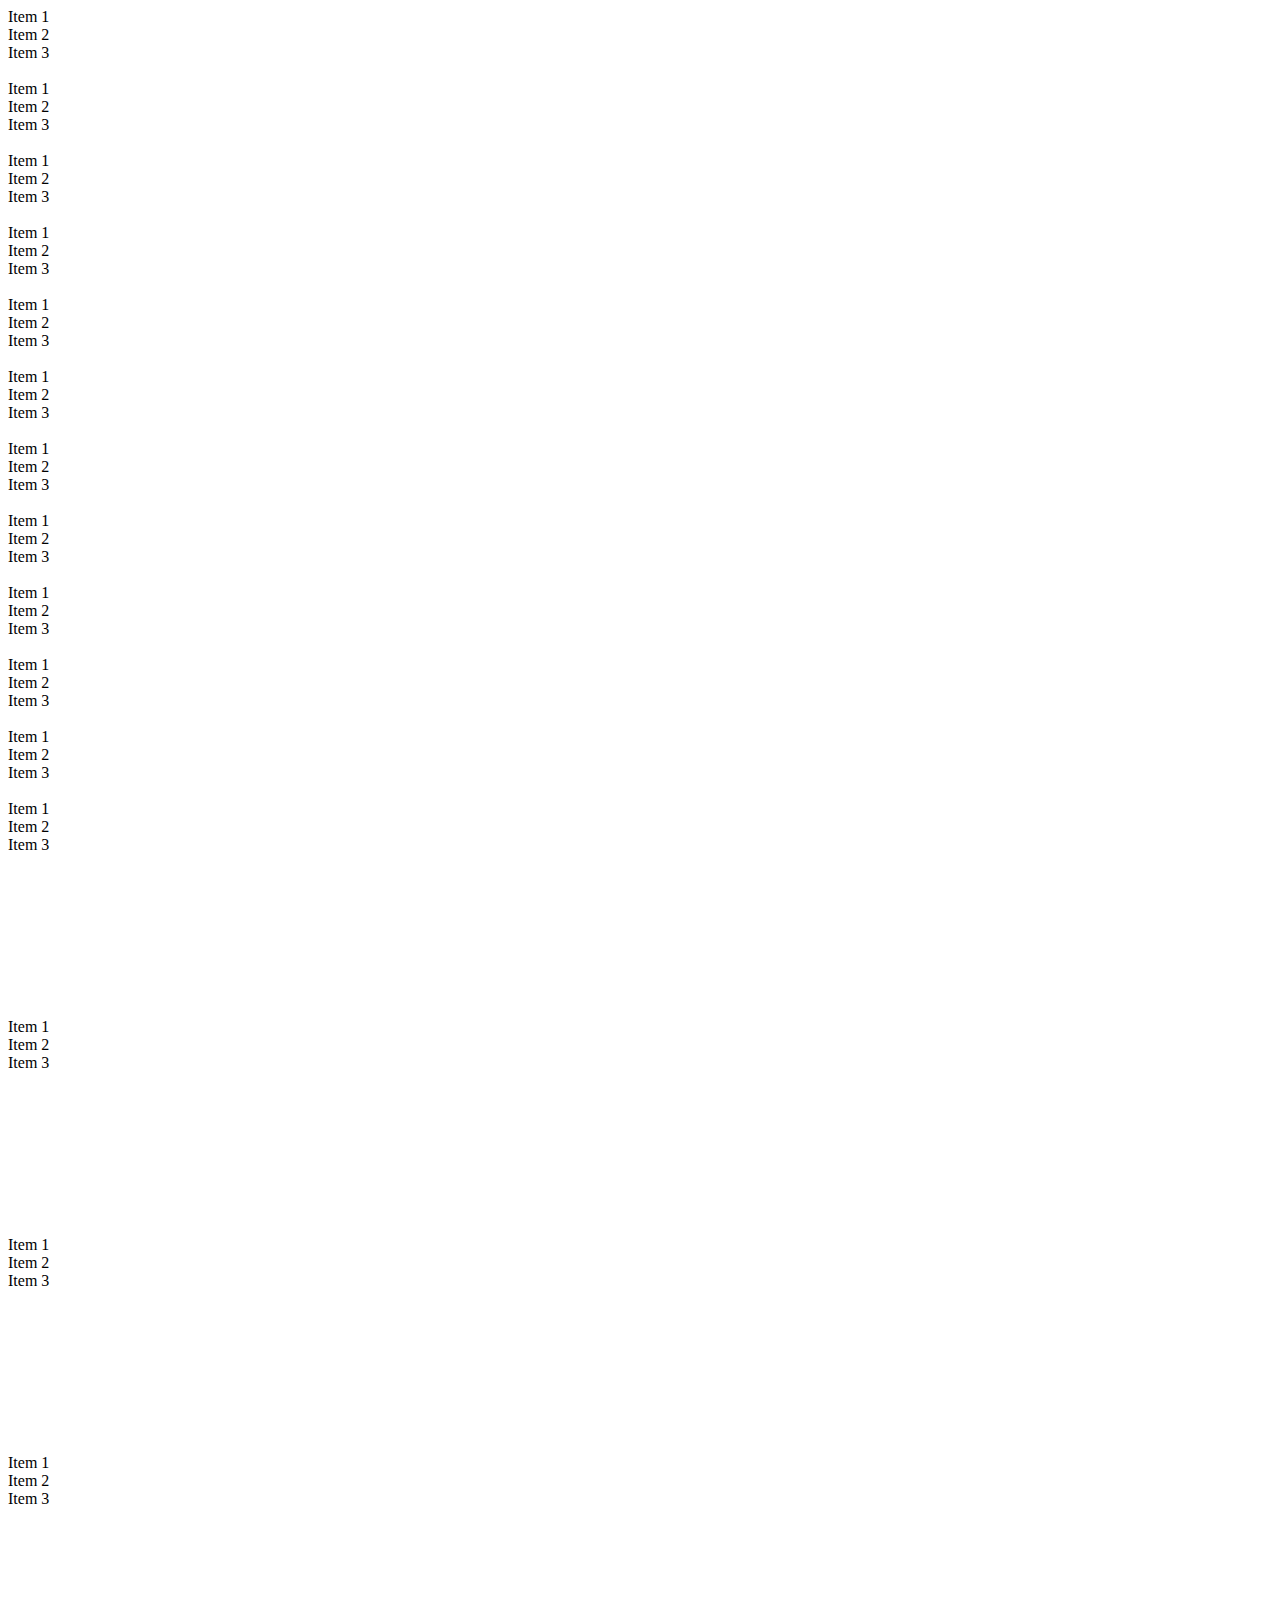
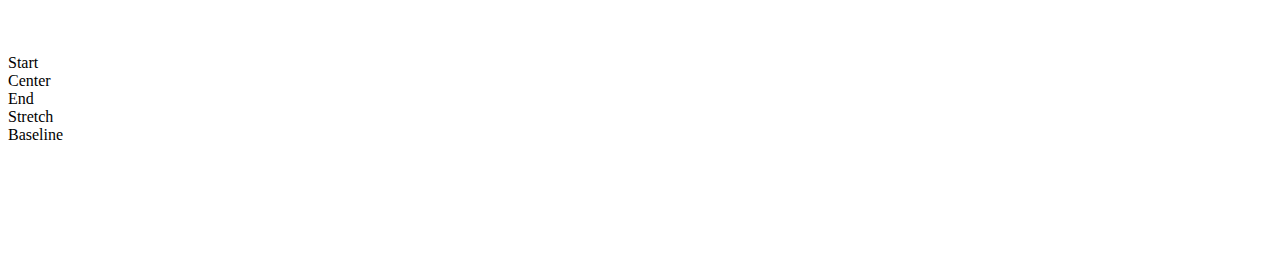
<file: 22.Flexbox.html>
<!DOCTYPE html>
<html lang="en">
<head>
    <meta charset="UTF-8">
    <meta name="viewport" content="width=device-width, initial-scale=1.0">
    <title>Flexbox</title>
    <link href="https://cdn.jsdelivr.net/npm/bootstrap@5.1.0/dist/css/bootstrap.min.css" rel="stylesheet" integrity="sha384-KyZXEAg3QhqLMpG8r+8fhAXLRk2vvoC2f3B09zVXn8CA5QIVfZOJ3BCsw2P0p/We" crossorigin="anonymous">
    <script src="https://cdn.jsdelivr.net/npm/bootstrap@5.1.0/dist/js/bootstrap.bundle.min.js" integrity="sha384-U1DAWAznBHeqEIlVSCgzq+c9gqGAJn5c/t99JyeKa9xxaYpSvHU5awsuZVVFIhvj" crossorigin="anonymous"></script>
</head>
<body>
    <div class="container" my-2>
        <!-- การสร้าง FlexBox -->
        <div class="d-flex bg-info">
            <div class="p-4 bg-warning">Item 1</div>
            <div class="p-4 bg-warning">Item 2</div>
            <div class="p-4 bg-warning">Item 3</div>
        </div>
        <br>
        <!-- กำหนดทิศทาง -->
        <div class="d-flex flex-row bg-info">
            <div class="p-4 bg-warning">Item 1</div>
            <div class="p-4 bg-warning">Item 2</div>
            <div class="p-4 bg-warning">Item 3</div>
        </div>
        <br>
        <!-- row-reverse -->
        <div class="d-flex flex-row-reverse bg-info">
            <div class="p-4 bg-warning">Item 1</div>
            <div class="p-4 bg-warning">Item 2</div>
            <div class="p-4 bg-warning">Item 3</div>
        </div>
        <br>
        <!-- column -->
        <div class="d-flex flex-column bg-info">
            <div class="p-4 bg-warning">Item 1</div>
            <div class="p-4 bg-warning">Item 2</div>
            <div class="p-4 bg-warning">Item 3</div>
        </div>
        <br>
        <!-- กำหนดทิศทาง : column reverse -->
        <div class="d-flex flex-column-reverse bg-info">
            <div class="p-4 bg-warning">Item 1</div>
            <div class="p-4 bg-warning">Item 2</div>
            <div class="p-4 bg-warning">Item 3</div>
        </div>
        <br>
        <!-- Horizontal Alignment Start -->
        <div class="d-flex justify-content-start bg-info">
            <div class="p-4 bg-warning">Item 1</div>
            <div class="p-4 bg-warning">Item 2</div>
            <div class="p-4 bg-warning">Item 3</div>
        </div>
        <br>
        <!-- Vertical Alignment Center -->
        <div class="d-flex justify-content-center bg-info">
            <div class="p-4 bg-warning">Item 1</div>
            <div class="p-4 bg-warning">Item 2</div>
            <div class="p-4 bg-warning">Item 3</div>
        </div>
        <br>
        <!-- Vertical Alignment End -->
        <div class="d-flex justify-content-end bg-info">
            <div class="p-4 bg-warning">Item 1</div>
            <div class="p-4 bg-warning">Item 2</div>
            <div class="p-4 bg-warning">Item 3</div>
        </div>
        <br>
        <!-- Vertical Alignment  Around-->
        <div class="d-flex justify-content-around bg-info">
            <div class="p-4 bg-warning">Item 1</div>
            <div class="p-4 bg-warning">Item 2</div>
            <div class="p-4 bg-warning">Item 3</div>
        </div>
        <br>
        <!-- Vertical Alignment Between-->
        <div class="d-flex justify-content-between bg-info">
            <div class="p-4 bg-warning">Item 1</div>
            <div class="p-4 bg-warning">Item 2</div>
            <div class="p-4 bg-warning">Item 3</div>
        </div>  
        <br>    
        <!-- Align Alignment Start -->
        <div class="d-flex align-items-start bg-info">
            <div class="p-4 bg-success text-white">Item 1</div>
            <div class="p-4 bg-success text-white">Item 2</div>
            <div class="p-4 bg-success text-white">Item 3</div>
        </div>
        <br>
        <!-- Align Alignment Item-Center -->
        <div class="d-flex align-items-center bg-info" style="height: 200px;">
            <div class="p-4 bg-success text-white">Item 1</div>
            <div class="p-4 bg-success text-white">Item 2</div>
            <div class="p-4 bg-success text-white">Item 3</div>
        </div>
        <br>
        <!-- Align Alignment Item-End -->
        <div class="d-flex align-items-end bg-info" style="height: 200px;">
            <div class="p-4 bg-success text-white">Item 1</div>
            <div class="p-4 bg-success text-white">Item 2</div>
            <div class="p-4 bg-success text-white">Item 3</div>
        </div>
        <br>
        <!-- Align Alignment Stretch -->
            <div class="d-flex align-items-stretch bg-info" style="height: 200px;">
            <div class="p-4 bg-success text-white">Item 1</div>
            <div class="p-4 bg-success text-white">Item 2</div>
            <div class="p-4 bg-success text-white">Item 3</div>
        </div>
        <br>
        <!-- Align Alignment Baseline -->
            <div class="d-flex align-items-baseline bg-info" style="height: 200px;">
            <div class="p-4 bg-success text-white">Item 1</div>
            <div class="p-4 bg-success text-white">Item 2</div>
            <div class="p-4 bg-success text-white">Item 3</div>
        </div>
        <!-- Align Self -->
            <div class="d-flex bg-info" style="height: 200px;">
            <div class="p-4 bg-success text-white align-self-start">Start</div>
            <div class="p-4 bg-success text-white align-self-center">Center</div>
            <div class="p-4 bg-success text-white align-self-end">End</div>
            <div class="p-4 bg-success text-white align-self-stretch">Stretch</div>
            <div class="p-4 bg-success text-white align-self-baseline">Baseline</div>
                </div>
        
    </div>
</body>
</html>
</file>
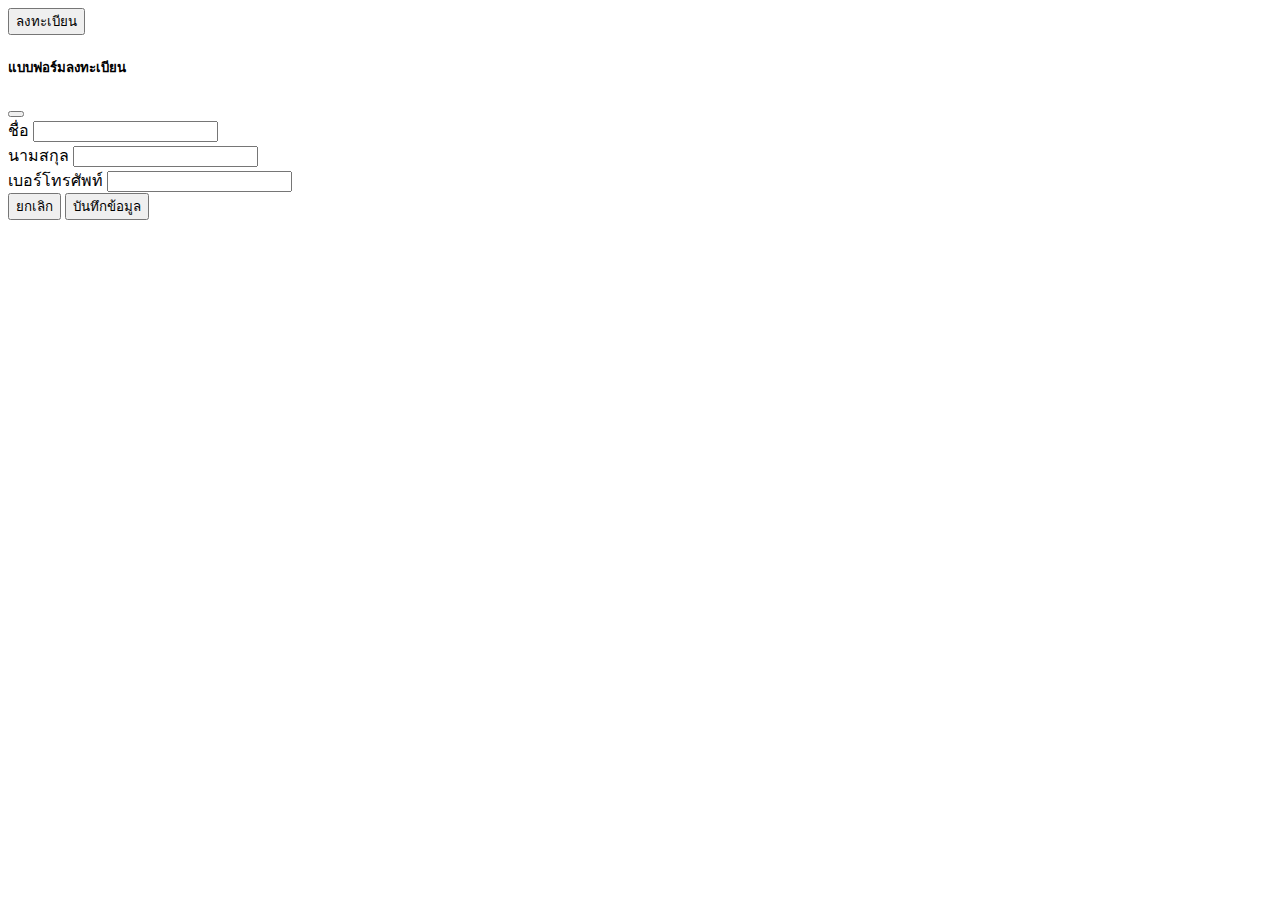
<file: 23.Modal.html>
<!DOCTYPE html>
<html lang="en">
<head>
    <meta charset="UTF-8">
    <meta name="viewport" content="width=device-width, initial-scale=1.0">
    <title>Modal</title>
    <!--<link rel="stylesheet" href="css/bootstrap.min.css">
    <script src="js/bootstrap.js"></script>  
    <script src="js/bootstrap.bundle.js"></script>-->
    <link href="https://cdn.jsdelivr.net/npm/bootstrap@5.1.0/dist/css/bootstrap.min.css" rel="stylesheet" integrity="sha384-KyZXEAg3QhqLMpG8r+8fhAXLRk2vvoC2f3B09zVXn8CA5QIVfZOJ3BCsw2P0p/We" crossorigin="anonymous">
    <script src="https://cdn.jsdelivr.net/npm/bootstrap@5.1.0/dist/js/bootstrap.bundle.min.js" integrity="sha384-U1DAWAznBHeqEIlVSCgzq+c9gqGAJn5c/t99JyeKa9xxaYpSvHU5awsuZVVFIhvj" crossorigin="anonymous"></script>   
</head>
<body>
    <div class="container my-4">
        <!-- JavaScript Widget -->
        <!-- Modal -->
        <button class="btn btn-primary" data-bs-target="#showForm" data-bs-toggle="modal">ลงทะเบียน</button>
        <div class="modal fade" id="showForm">
            <div class="modal-dialog">
                <div class="modal-content">
                    <div class="modal-header">
                        <h5 class="modal-title">แบบฟอร์มลงทะเบียน</h5>
                        <button class="btn-close" data-bs-dismiss="modal"></button>
                    </div>
                    <div class="modal-body">
                        <form>
                            <div class="form-group">
                                <label>ชื่อ</label>
                                <input type="text" class="form-control">
                            </div>
                            <div class="form-group">
                                <label>นามสกุล</label>
                                <input type="text" class="form-control">
                            </div>
                            <div class="form-group">
                                <label>เบอร์โทรศัพท์</label>
                                <input type="text" class="form-control">
                            </div>
                        </form>
                    </div>
                    <div class="modal-footer">
                        <button class="btn btn-secondary" data-bs-dismiss="modal">ยกเลิก</button>
                        <button class="btn btn-success">บันทึกข้อมูล</button>
                    </div>
                </div>
            </div>
        </div>
    </div>
</body>
</html>
</file>
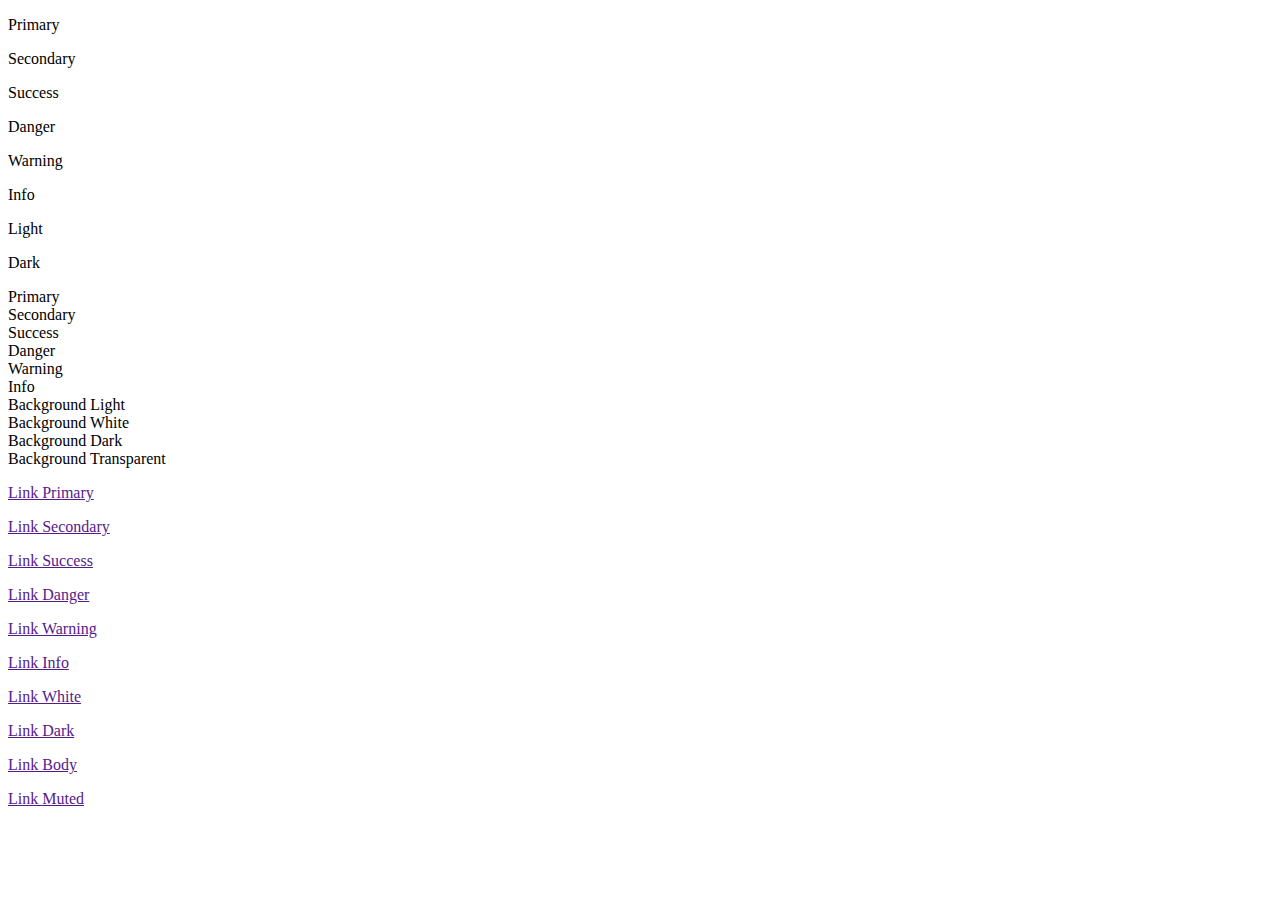
<file: 2_Color-Background.html>
<!DOCTYPE html>
<html lang="en">
<head>
    <meta charset="UTF-8">
    <meta name="viewport" content="width=device-width, initial-scale=1.0">
    <title>Color & Background</title>
    <link href="https://cdn.jsdelivr.net/npm/bootstrap@5.1.0/dist/css/bootstrap.min.css" rel="stylesheet" integrity="sha384-KyZXEAg3QhqLMpG8r+8fhAXLRk2vvoC2f3B09zVXn8CA5QIVfZOJ3BCsw2P0p/We" crossorigin="anonymous">
    <script src="https://cdn.jsdelivr.net/npm/bootstrap@5.1.0/dist/js/bootstrap.bundle.min.js" integrity="sha384-U1DAWAznBHeqEIlVSCgzq+c9gqGAJn5c/t99JyeKa9xxaYpSvHU5awsuZVVFIhvj" crossorigin="anonymous"></script>
</head>
<body>
    <div class="container">
        <!-- สีข้อความ -->
        <p class="text-primary">Primary</p>
        <p class="text-Secondary">Secondary</p>
        <p class="text-success">Success</p>
        <p class="text-danger">Danger</p>
        <p class="text-warning">Warning</p>
        <p class="text-info">Info</p>
        <p class="text-light bg-dark">Light</p>
        <p class="text-dark bg-danger">Dark</p>

        <!-- พื้นหลัง -->
        <div class="text-primary">Primary</div>
        <div class="text-Secondary">Secondary</div>
        <div class="text-success">Success</div>
        <div class="text-danger">Danger</div>
        <div class="text-warning">Warning</div>
        <div class="text-info">Info</div>
        <div class="bg-light">Background Light</div>
        <div class="bg-white">Background White</div>
        <div class="bg-dark text-white">Background Dark</div>
        <div class="bg-transparent">Background Transparent</div>

        <!-- กำหนดสีให้ link -->
        <p><a href="" class="text-primary">Link Primary</a></p>
        <p><a href="" class="text-seconbary">Link Secondary</a></p>
        <p><a href="" class="text-success">Link Success</a></p>
        <p><a href="" class="text-danger">Link Danger</a></p>
        <p><a href="" class="text-warning">Link Warning</a></p>
        <p><a href="" class="text-info">Link Info</a></p>
        <p><a href="" class="text-white bg-dark">Link White</a></p>
        <p><a href="" class="text-dark">Link Dark</a></p>
        <p><a href="" class="text-body">Link Body</a></p>
        <p><a href="" class="text-muted">Link Muted</a></p>
    </div>
</body>
</html>
</file>
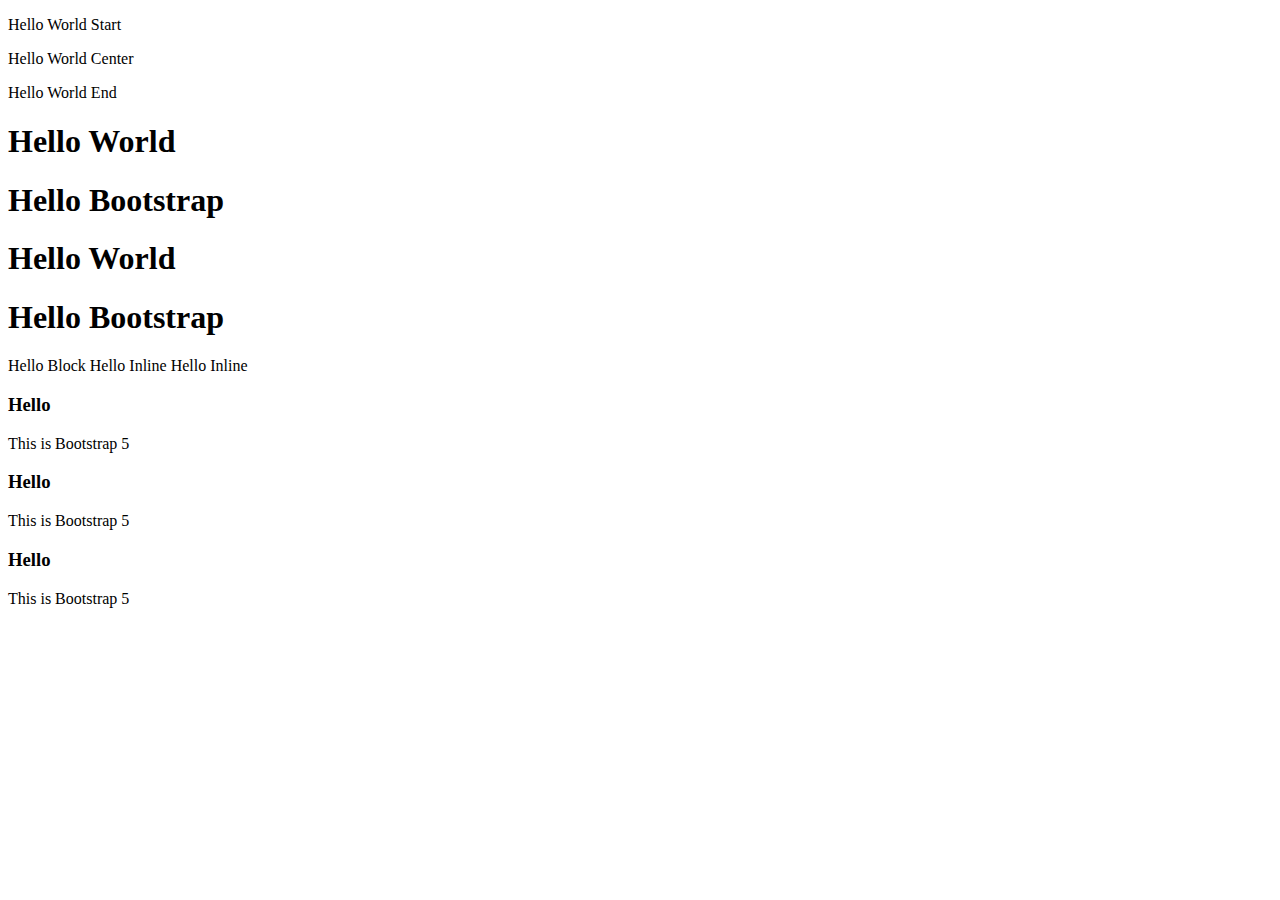
<file: 3_TextAlignment-Display.html>
<!DOCTYPE html>
<html lang="en">
<head>
    <meta charset="UTF-8">
    <meta name="viewport" content="width=device-width, initial-scale=1.0">
    <title>Alignment</title>
    <link href="https://cdn.jsdelivr.net/npm/bootstrap@5.1.0/dist/css/bootstrap.min.css" rel="stylesheet" integrity="sha384-KyZXEAg3QhqLMpG8r+8fhAXLRk2vvoC2f3B09zVXn8CA5QIVfZOJ3BCsw2P0p/We" crossorigin="anonymous">
    <script src="https://cdn.jsdelivr.net/npm/bootstrap@5.1.0/dist/js/bootstrap.bundle.min.js" integrity="sha384-U1DAWAznBHeqEIlVSCgzq+c9gqGAJn5c/t99JyeKa9xxaYpSvHU5awsuZVVFIhvj" crossorigin="anonymous"></script>
</head>
<body>
    <div class="container">
        <!-- กำหนดตำแหน่ง (แนวนอน) -->
        <p class="text-start">Hello World Start</p>
        <p class="text-center">Hello World Center</p>
        <p class="text-end">Hello World End</p>
       
         <!-- Block to Inline -->
         <h1 class="bg-success d-inline">Hello World</h1>
         <h1 class="bg-success d-inline">Hello Bootstrap</h1>
         <h1 class="bg-info">Hello World</h1>
         <h1 class="bg-info">Hello Bootstrap</h1>
          <!-- Inline to Block -->
         <span class="bg-secondary d-block">Hello Block</span>
         <span class="bg-info">Hello Inline</span>
         <span class="bg-secondary">Hello Inline</span>
          <!-- Inline-Block -->
         <div class="bg-success d-inline-block">
             <h3>Hello</h3>
             This is Bootstrap 5
         </div>
         <div class="bg-secondary d-inline-block">
            <h3 class="bg-warning">Hello</h3>
            This is Bootstrap 5
        </div>
        <div class="bg-info">
            <h3>Hello</h3>
            This is Bootstrap 5
        </div>
    </div>
</body>
</html>
</file>
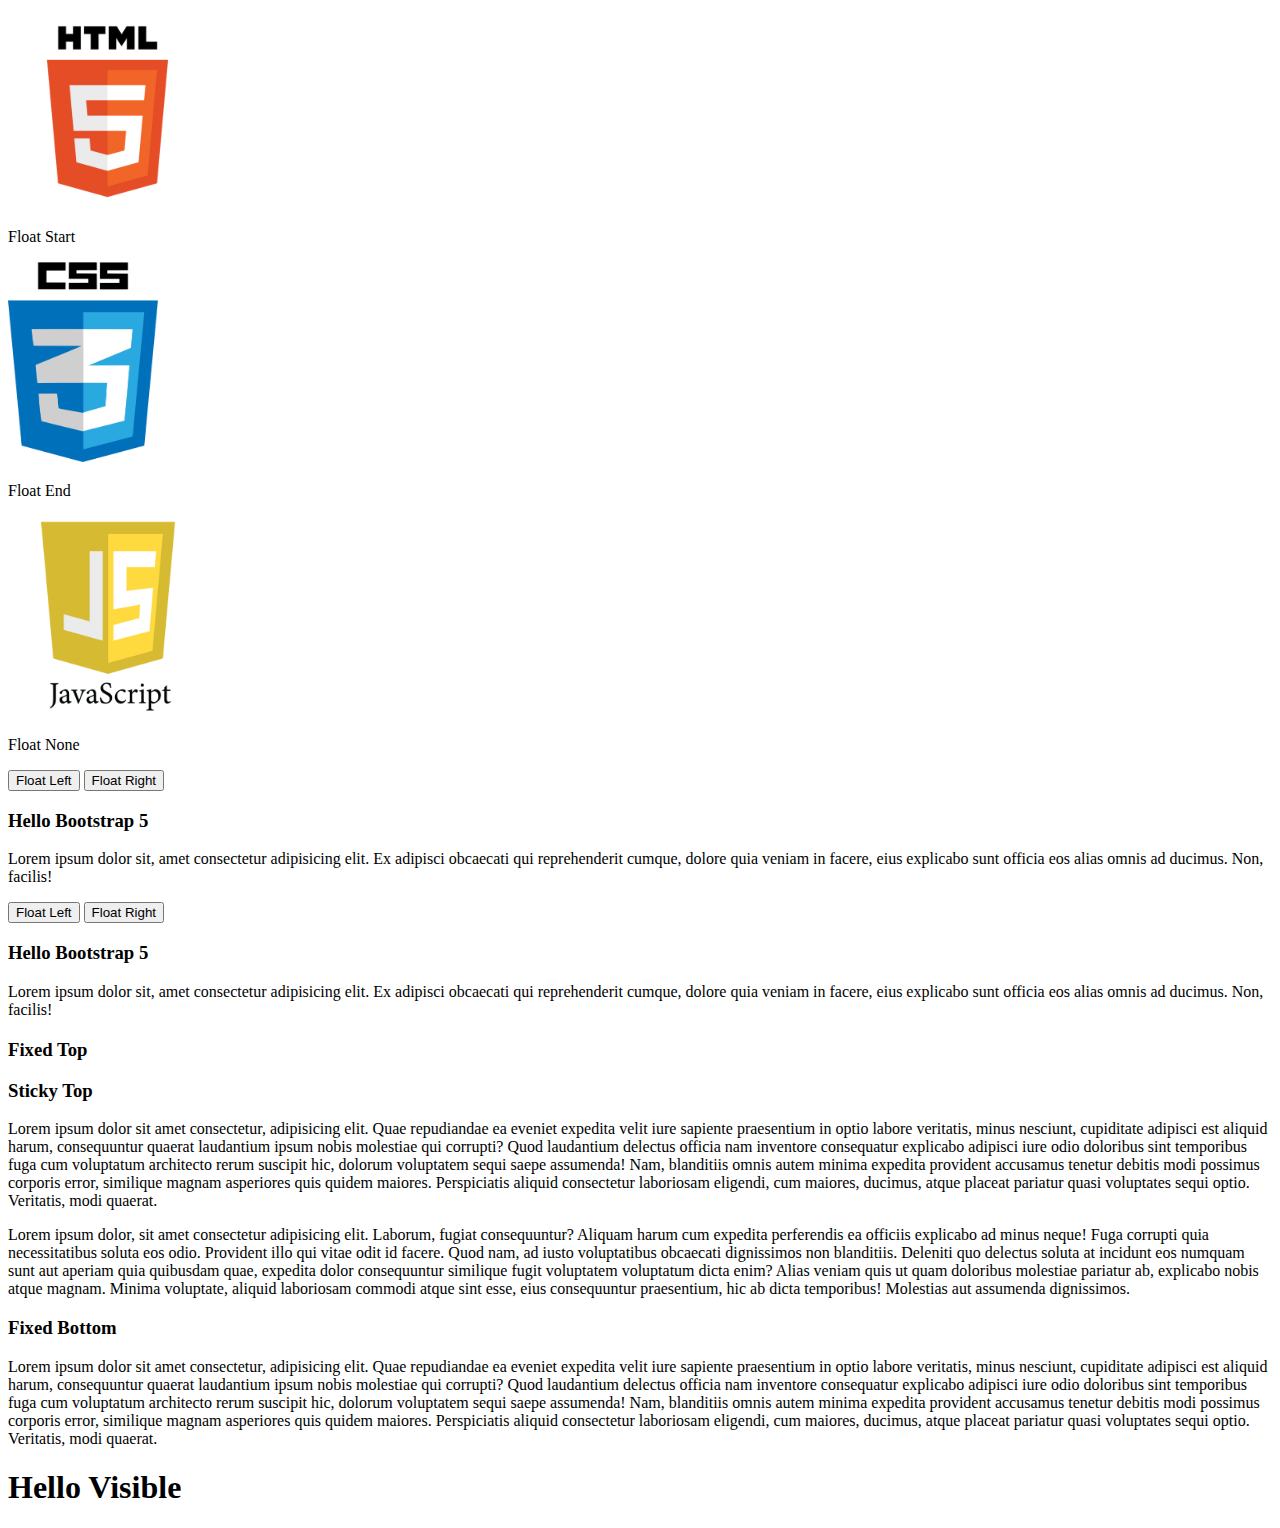
<file: 4_Float-FixedPosition.html>
<!DOCTYPE html>
<html lang="en">
<head>
    <meta charset="UTF-8">
    <meta name="viewport" content="width=device-width, initial-scale=1.0">
    <title>Float & Fixed</title>
    <link href="https://cdn.jsdelivr.net/npm/bootstrap@5.1.0/dist/css/bootstrap.min.css" rel="stylesheet" integrity="sha384-KyZXEAg3QhqLMpG8r+8fhAXLRk2vvoC2f3B09zVXn8CA5QIVfZOJ3BCsw2P0p/We" crossorigin="anonymous">
    <script src="https://cdn.jsdelivr.net/npm/bootstrap@5.1.0/dist/js/bootstrap.bundle.min.js" integrity="sha384-U1DAWAznBHeqEIlVSCgzq+c9gqGAJn5c/t99JyeKa9xxaYpSvHU5awsuZVVFIhvj" crossorigin="anonymous"></script>
</head>
<body>
    <div class="container">
         <!-- Float & Fixed Position Responsive-->
        <div>
            <img src="html.png" class="float-start" style="width: 200px;height: 200px;" alt="">
            <p>Float Start</p>
        </div>

        <div>
            <img src="css3.png" class="float-end" style="width: 150px;height: 200px;" alt="">
            <p>Float End</p>
        </div>

        <div>
            <img src="js.png" class="float-none" style="width: 200px;height: 200px;" alt="">
            <p>Float None</p>
        </div>
        <div>
            <button class="float-start">Float Left</button>
            <button class="float-end">Float Right</button>
        </div>
        <h3>Hello Bootstrap 5</h3>
        <p>Lorem ipsum dolor sit, amet consectetur adipisicing elit. Ex adipisci obcaecati qui reprehenderit cumque, dolore quia veniam in facere, eius explicabo sunt officia eos alias omnis ad ducimus. Non, facilis!</p>
         <!-- ClearFix -->
        <div class="bg-success clearfix">
            <button class="float-start">Float Left</button>
            <button class="float-end">Float Right</button>
        </div>
        <h3>Hello Bootstrap 5</h3>
        <p>Lorem ipsum dolor sit, amet consectetur adipisicing elit. Ex adipisci obcaecati qui reprehenderit cumque, dolore quia veniam in facere, eius explicabo sunt officia eos alias omnis ad ducimus. Non, facilis!</p>
        <div class="container" style="margin-top: 20px;"></div>
        <!-- Fixed -->
        <h3 class="fixed-top">Fixed Top</h3>
        <h3 class="Sticky-top">Sticky Top</h3>
        <p>Lorem ipsum dolor sit amet consectetur, adipisicing elit. Quae repudiandae ea eveniet expedita velit iure sapiente praesentium in optio labore veritatis, minus nesciunt, cupiditate adipisci est aliquid harum, consequuntur quaerat laudantium ipsum nobis molestiae qui corrupti? Quod laudantium delectus officia nam inventore consequatur explicabo adipisci iure odio doloribus sint temporibus fuga cum voluptatum architecto rerum suscipit hic, dolorum voluptatem sequi saepe assumenda! Nam, blanditiis omnis autem minima expedita provident accusamus tenetur debitis modi possimus corporis error, similique magnam asperiores quis quidem maiores. Perspiciatis aliquid consectetur laboriosam eligendi, cum maiores, ducimus, atque placeat pariatur quasi voluptates sequi optio. Veritatis, modi quaerat.</p>
        <p>Lorem ipsum dolor, sit amet consectetur adipisicing elit. Laborum, fugiat consequuntur? Aliquam harum cum expedita perferendis ea officiis explicabo ad minus neque! Fuga corrupti quia necessitatibus soluta eos odio. Provident illo qui vitae odit id facere. Quod nam, ad iusto voluptatibus obcaecati dignissimos non blanditiis. Deleniti quo delectus soluta at incidunt eos numquam sunt aut aperiam quia quibusdam quae, expedita dolor consequuntur similique fugit voluptatem voluptatum dicta enim? Alias veniam quis ut quam doloribus molestiae pariatur ab, explicabo nobis atque magnam. Minima voluptate, aliquid laboriosam commodi atque sint esse, eius consequuntur praesentium, hic ab dicta temporibus! Molestias aut assumenda dignissimos.</p>
        <h3>Fixed Bottom</h3>
        <p>Lorem ipsum dolor sit amet consectetur, adipisicing elit. Quae repudiandae ea eveniet expedita velit iure sapiente praesentium in optio labore veritatis, minus nesciunt, cupiditate adipisci est aliquid harum, consequuntur quaerat laudantium ipsum nobis molestiae qui corrupti? Quod laudantium delectus officia nam inventore consequatur explicabo adipisci iure odio doloribus sint temporibus fuga cum voluptatum architecto rerum suscipit hic, dolorum voluptatem sequi saepe assumenda! Nam, blanditiis omnis autem minima expedita provident accusamus tenetur debitis modi possimus corporis error, similique magnam asperiores quis quidem maiores. Perspiciatis aliquid consectetur laboriosam eligendi, cum maiores, ducimus, atque placeat pariatur quasi voluptates sequi optio. Veritatis, modi quaerat.</p>
    </div>
        <!-- Invisible -->
        <h1 class="visible">Hello Visible</h1>
    </div>
</body>
</html>
</file>
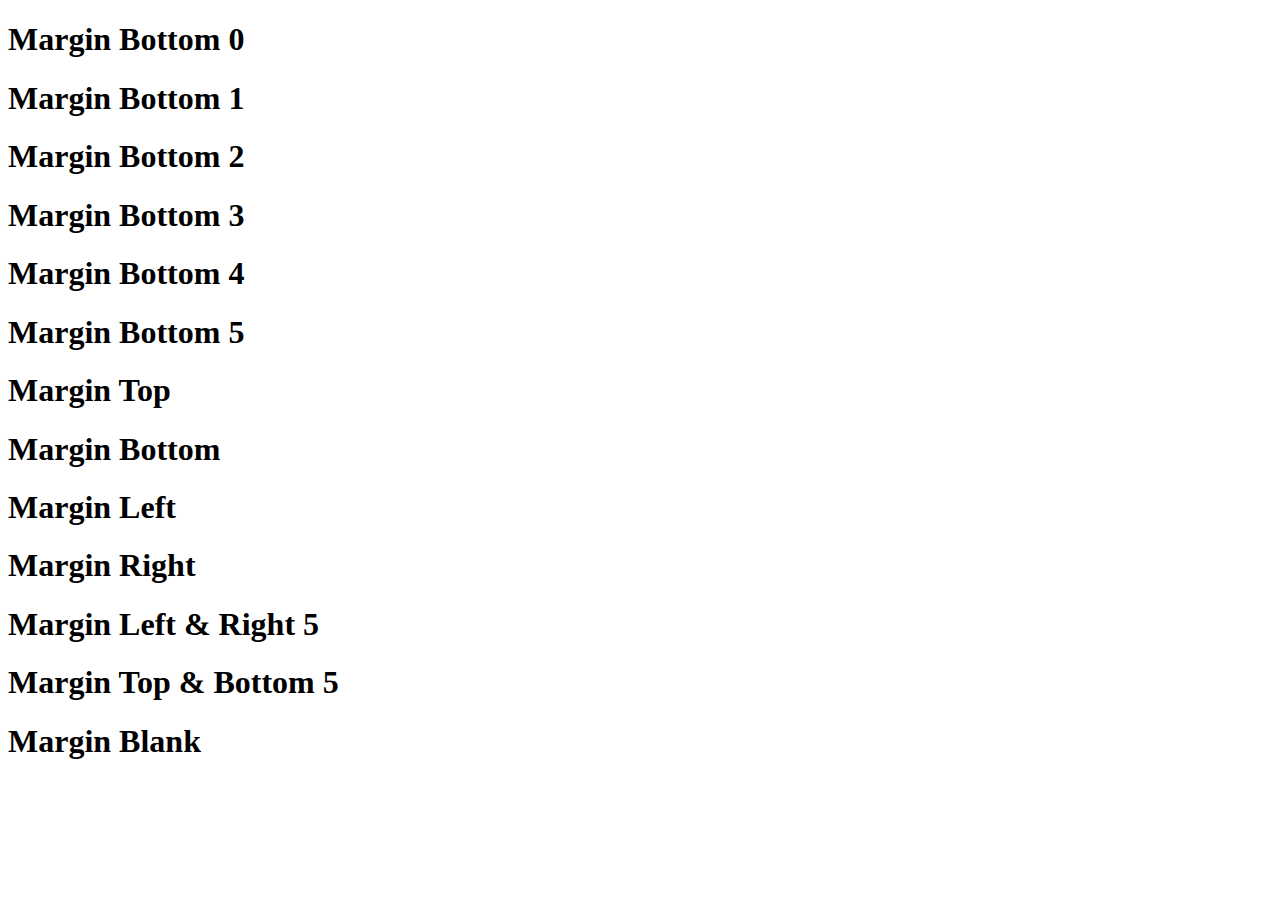
<file: 5_Margin.html>
<!DOCTYPE html>
<html lang="en">
<head>
    <meta charset="UTF-8">
    <meta name="viewport" content="width=device-width, initial-scale=1.0">
    <title>Margin</title>
    <link href="https://cdn.jsdelivr.net/npm/bootstrap@5.1.0/dist/css/bootstrap.min.css" rel="stylesheet" integrity="sha384-KyZXEAg3QhqLMpG8r+8fhAXLRk2vvoC2f3B09zVXn8CA5QIVfZOJ3BCsw2P0p/We" crossorigin="anonymous">
    <script src="https://cdn.jsdelivr.net/npm/bootstrap@5.1.0/dist/js/bootstrap.bundle.min.js" integrity="sha384-U1DAWAznBHeqEIlVSCgzq+c9gqGAJn5c/t99JyeKa9xxaYpSvHU5awsuZVVFIhvj" crossorigin="anonymous"></script>
</head>
<body>
    <div class="container">
        <!-- Margin Spacing -->
        <h1 class="bg-success mb-0">Margin Bottom 0</h1>
        <h1 class="bg-success mb-1">Margin Bottom 1</h1>
        <h1 class="bg-success mb-2">Margin Bottom 2</h1>
        <h1 class="bg-success mb-3">Margin Bottom 3</h1>
        <h1 class="bg-success mb-4">Margin Bottom 4</h1>
        <h1 class="bg-success mb-5">Margin Bottom 5</h1>

        <!-- Margin Side -->
        <h1 class="bg-warning mt-5">Margin Top</h1>
        <h1 class="bg-warning mb-5">Margin Bottom</h1>
        <h1 class="bg-warning ms-5">Margin Left</h1>
        <h1 class="bg-warning me-5">Margin Right</h1>

        <!-- MX -->
        <h1 class="bg-danger mx-5">Margin Left & Right 5</h1>
        <!-- MY -->
        <h1 class="bg-danger my-5">Margin Top & Bottom 5</h1>
        <!-- Blank -->
        <h1 class="bg-warning m-5">Margin Blank</h1>
    </div>
</body>
</html>
</file>
<file: 04_style_student.css>
h1
{
    text-align: center;
    font-size: 100%;
    line-height: 120%;
    padding: 5% 0;
}

img
{
    width: auto;
    max-width: 100%;
    height: auto;
}

header
{
    background: #405580;
    width: 100%;
    height: 45px;
    position: fixed;
    top: 0;
    left: 0;
    opacity: 0.8;
    z-index: 100;
}

nav
{
    float: right;
    padding: 5px 20px 20px 0;
}

nav ul
{
    list-style: none;
}

.active
{
    color: #fff;
    text-decoration: underline;
}

section p
{
    font-size: 15px;
}

.clear
{
    clear: both;
}

footer
{
    background: #333;
    width: 100%;
    overflow: hidden;
    opacity: 0.9;
}

p
{    
    padding: 1%;  
}

footer p, footer h1
{
    color: #fff;
}

nav ul li
{
    display: inline-block;/* แสดงผลเป็นแบบ inline-block */  
    float: left;
    padding: 7px;/* ระยะห่างภายในเป็น 7px */
    font-size: 17px;/* ฟอนต์มีขนาด 17px */
}

a
{
    color: #fff;/* สีข้อความเป็น fff */
    text-decoration: none;/* ลิงก์ไม่ต้องมีเส้นใต้ */
    font-weight: bold;/* ขนาดของฟอนต์เป็นตัวหนา */
}

body
{
    background-color: f0f0f0;/* พื้นหลังสี f0f0f0 */
    color: #555;/* สีข้อความเป็น 555 */
    margin: 0px;/* ระยะห่างภายนอกเป็น 0 */
}

*
{
    margin: 0;/* ระยะห่างภายนอกเป็น 0 */
    padding: 0;/* ระยะห่างภายในเป็น 0 */
    border: 0;/* กำหนดให้เส้นขอบเป็น 0 */
}

section /* ซีเล็กเตอร์แบบอิลิเมนต์ชื่อ section ให้มีการแสดงผลดังนี้ */
{
    width: 29%;/* ความกว้างเป็น 29% */
    float:  left;/* ให้ลอยอยู่ทางซ้าย */
    margin: 4% 2%; /* ระยะห่างภายนอกเป็น 4% 2% */
    text-align: center;/* ข้อความตัวอักษรอยู่ตำแหน่งตรงกลาง */
    font-size: 15px;/* ฟอนต์มีขนาด 15px */
}

.second/* ซีเล็กเตอร์แบบคลาสชื่อ second ให้มีการแสดงผลดังนี้ */
{
    border-top: 1px solid #4d4e50;/* เส้นขอบด้านบนมีขนาด 1 px, เป็นเส้นทึบ, สี 4d4e50 */
    text-align: center;/* ตำแหน่งตัวอักษรอยู่ตรงกลาง */
}

a:hover/* ซีเล็กเตอร์แบบอิลิเมนต์ชื่อ a เมื่อเลื่อนเมาส์มาวางที่ลิงค์แล้วให้มีการแสดงผลดังนี้  */
{
    color: red;/* สีข้อความเป็น red */
    text-decoration: underline;/* ลิงก์กำหนดให้มีเส้นใต้ */
}
</file>
